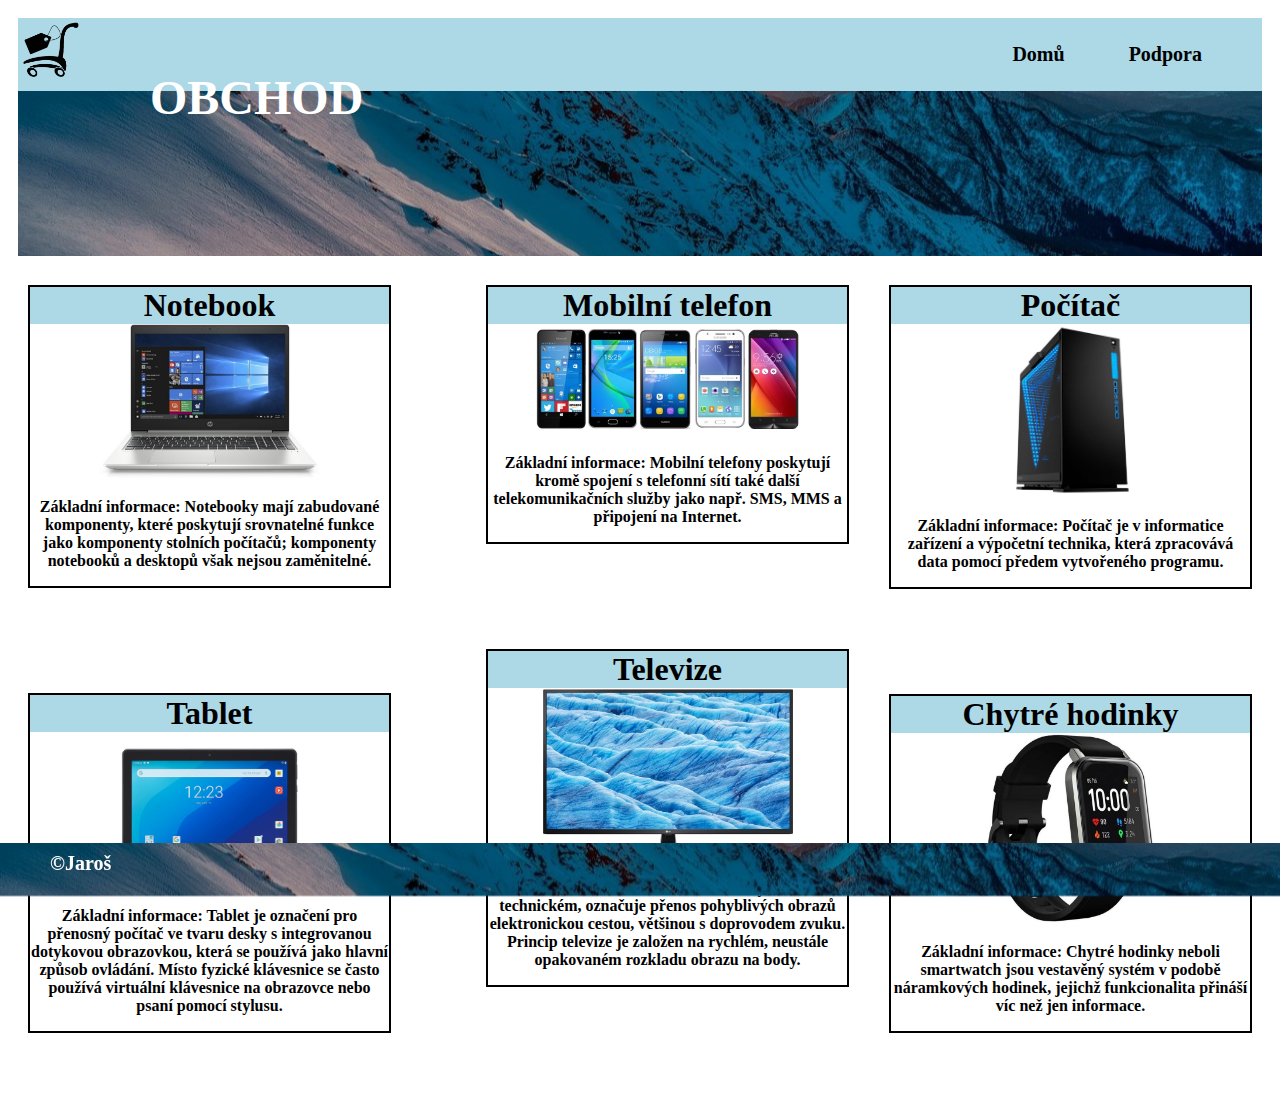
<file: index.html>
<!DOCTYPE html>
<html>
<head>
	<title>Obchod</title>
	<meta charset="utf-8">
	<link rel="stylesheet" href="css/mojestyly.css">
	<link rel="icon" href="obr/logo2.png" type="image/gif" sizes="16x16">
	<meta name="viewport" content="width=device-width, initial-scale=1.0">
	<style type="text/css">
		.wrapper
		{
			display: flex;
			flex-direction: row;
			flex-wrap: wrap;
			/*flex-flow: row wrap;*/
			font-weight: bold;
			text-align: center;
			
		}

		.wrapper > *
		{
			padding: 10px;
			flex-grow: 1;
			flex-basis: 90%;
			
		}


		@media only screen and (min-width: 800px)
		{
			.aside
			{
				flex-grow: 1;
				flex-shrink: 0;
				flex-basis: 0;
				display: flex;
				flex-wrap: wrap;
				align-items: stretch;
			}
		}

		@media only screen and (min-width: 800px)
		{
			.main
			{
				flex-grow: 1;
				flex-shrink: 0;
				flex-basis: 0;
				display: flex;
				flex-wrap: wrap;
				align-items: stretch;
			}
			
			aside:nth-child(3)
			{
				order: 1;
			}

			.main
			{
				order: 2;
			}

			aside:nth-child(4)
			{
				order: 3;
			}

			footer
			{
				order: 4;
			}
		}


	</style>
</head>
<body>
<div class="wrapper">
	<header class="header">
		<div class="logo">
			<img src="obr/logo2.png" alt="logo" style="width:65px">
		</div>
		
		<ul class="nav">
			<li><a href="index.html">Domů</a></li>
			<li><a href="podpora.html">Podpora</a></li>
			
		</ul>
		<div class= "banner">
			<img class="banner_image" src="obr/template.png" alt="banner">
		</div>
			<span class="nadpis" style="position:absolute; left:150px; bottom:775px">OBCHOD</span>
		
		
	</header>
	<article class="main">
		<div align="center" class="article">
            <h1>Mobilní telefon</h1>
             <a href="m.html"><img class="obrazek2" src="obr/mobil.jpg" alt="obrázek"></a>
            <p>Základní informace: Mobilní telefony poskytují kromě spojení s telefonní sítí také další telekomunikačních služby jako např. SMS, MMS a připojení na Internet. </p>
        </div>

		<div align="center" class="article">
            <h1>Televize</h1>
            <a href="tel.html"><img class="obrazek5" src="obr/televize.jpg" alt="obrázek"></a>
            <p>Základní informace: Televize, ve významu technickém, označuje přenos pohyblivých obrazů elektronickou cestou, většinou s doprovodem zvuku. Princip televize je založen na rychlém, neustále opakovaném rozkladu obrazu na body. </p>
        </div>
	</article>
	<aside class="aside">
		<div align="center" class="article">
            <h1>Notebook</h1>
            <a href="nbook.html"><img class="obrazek" src="obr/logo3.jpg" alt="obrázek"></a>
            
            <p>Základní informace: Notebooky mají zabudované komponenty, které poskytují srovnatelné funkce jako komponenty stolních počítačů; komponenty notebooků a desktopů však nejsou zaměnitelné. </p>
        </div>

		<div align="center" class="article">
            <h1>Tablet</h1>
            <a href="tab.html"><img class="obrazek4" src="obr/tablett.jpg" alt="obrázek"></a>
            <p>Základní informace: Tablet je označení pro přenosný počítač ve tvaru desky s integrovanou dotykovou obrazovkou, která se používá jako hlavní způsob ovládání. Místo fyzické klávesnice se často používá virtuální klávesnice na obrazovce nebo psaní pomocí stylusu. </p>
        </div>
	</aside>
	<aside class="aside"> 
		<div align="center" class="article">
            <h1>Počítač</h1>
            <a href="pocitac.html"><img class="obrazek3" src="obr/pc.jpeg" alt="obrázek"></a>
            <p>Základní informace: Počítač je v informatice zařízení a výpočetní technika, která zpracovává data pomocí předem vytvořeného programu. </p>
        </div>
		<div align="center" class="article">
            <h1>Chytré hodinky</h1>
            <a href="hod.html"><img class="obrazek6" src="obr/hodinky.jpg" alt="obrázek"></a>
            <p>Základní informace: Chytré hodinky neboli smartwatch jsou vestavěný systém v podobě náramkových hodinek, jejichž funkcionalita přináší víc než jen informace.</p>
        </div>
	</aside>
	<footer class="footer">
		<div class="footer">
			<img class="footer_image" src="obr/template2.png" alt="obrázek">
		</div>
			<span class="paticka-text" style="position:fixed; left:50px; bottom:25px;">&copyJaroš</span>
			<span class="paticka-text" style="position:fixed; left:1775px; bottom:25px;">1.3.2021</span>
	</footer>
</div>
</body>
</html>
</file>
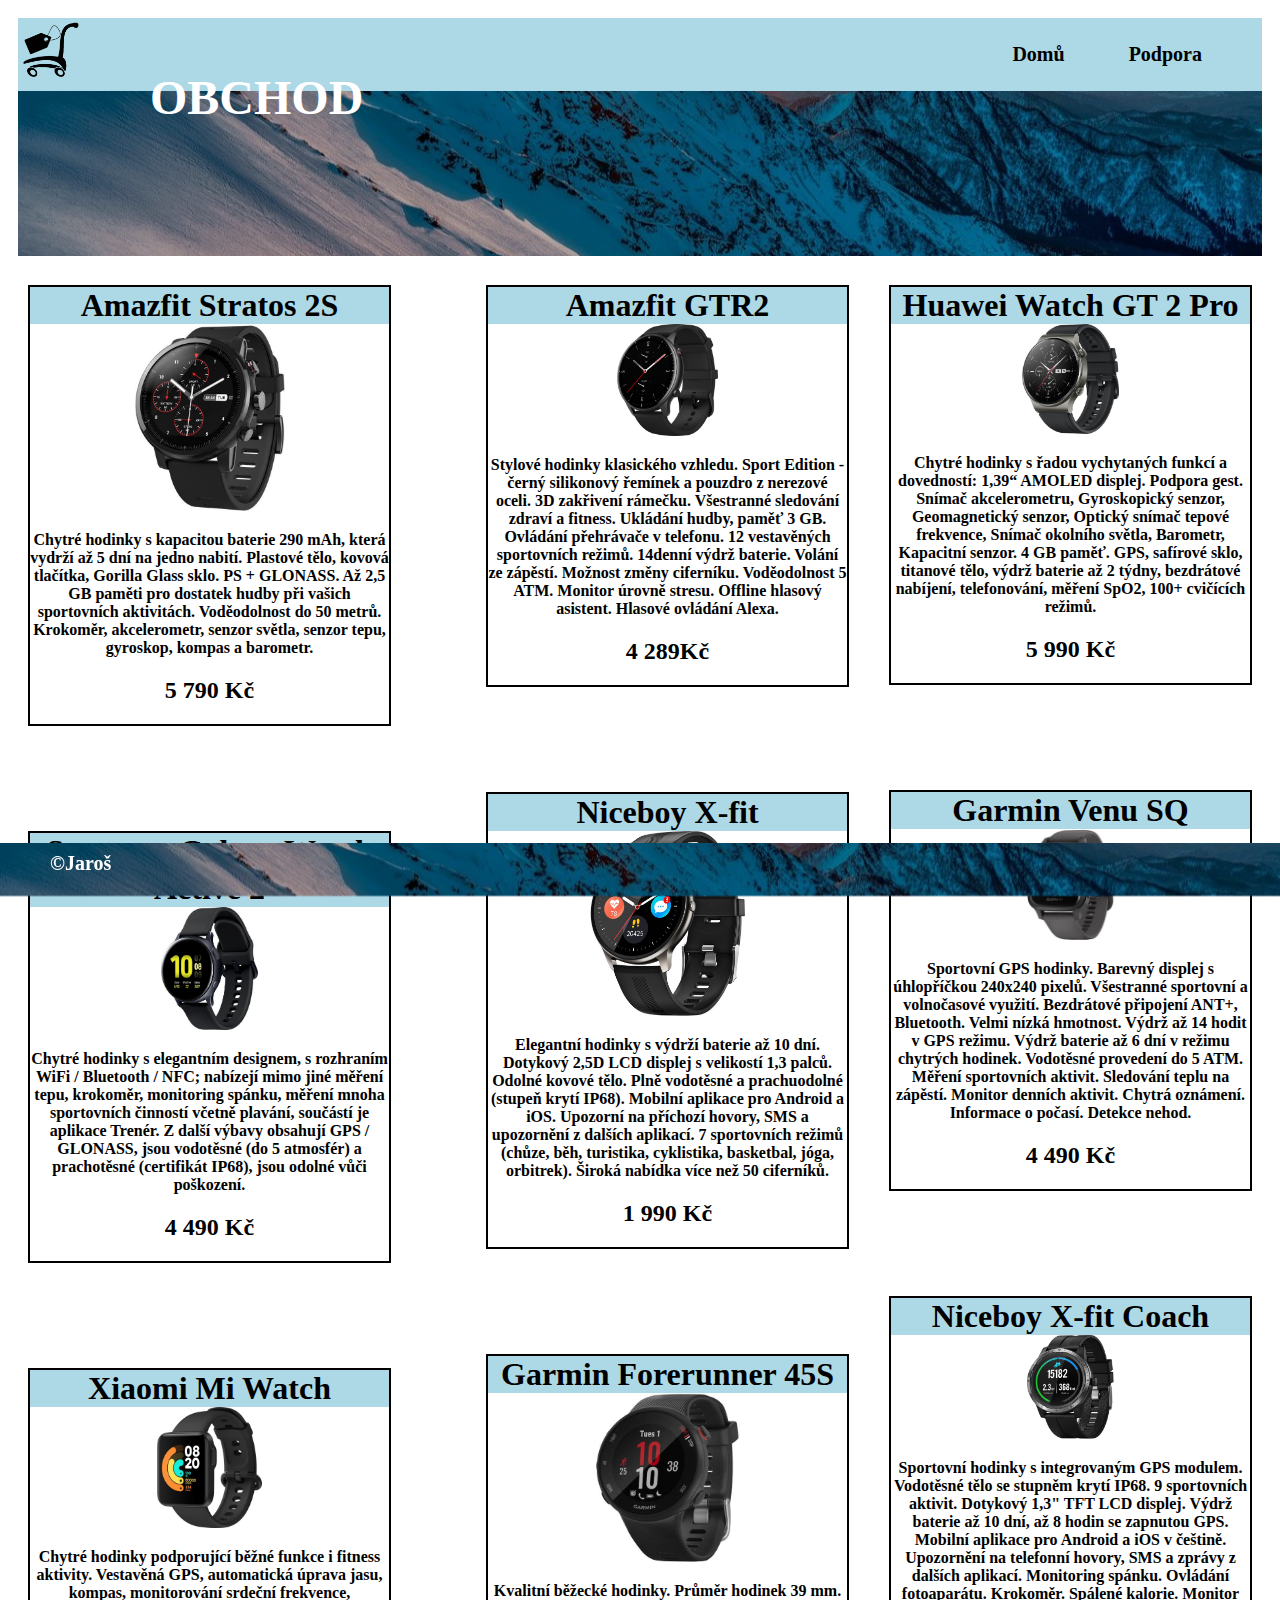
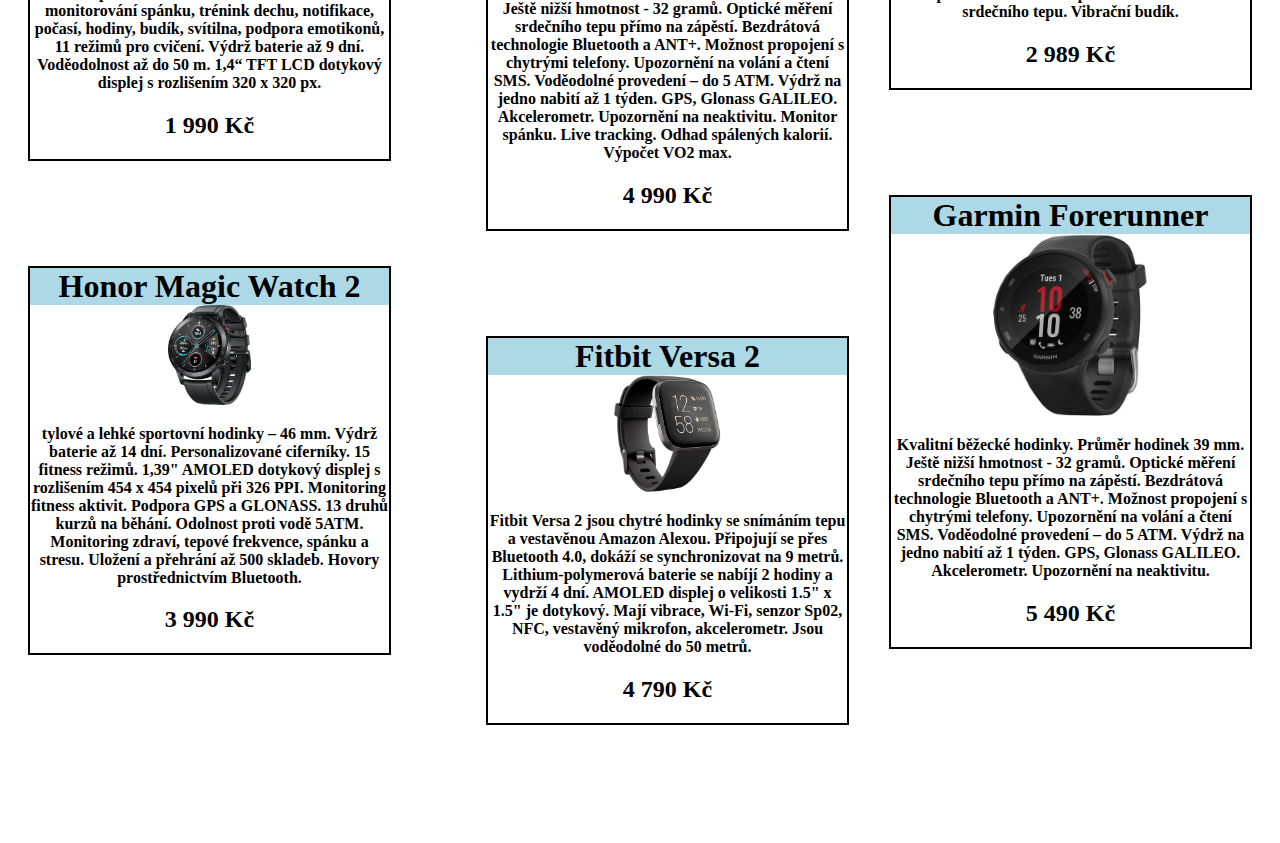
<file: hod.html>
<!DOCTYPE html>
<html>
<head>
	<title>Obchod</title>
	<meta charset="utf-8">
	<link rel="stylesheet" href="css/mojestyly.css">
	<link rel="icon" href="obr/logo2.png" type="image/gif" sizes="16x16">
	<meta name="viewport" content="width=device-width, initial-scale=1.0">
	<style type="text/css">
		.wrapper
		{
			display: flex;
			flex-direction: row;
			flex-wrap: wrap;
			/*flex-flow: row wrap;*/
			font-weight: bold;
			text-align: center;
			
		}

		.wrapper > *
		{
			padding: 10px;
			flex-grow: 1;
			flex-basis: 90%;
			
		}


		@media only screen and (min-width: 800px)
		{
			.aside
			{
				flex-grow: 1;
				flex-shrink: 0;
				flex-basis: 0;
				display: flex;
				flex-wrap: wrap;
				align-items: stretch;
			}
		}

		@media only screen and (min-width: 800px)
		{
			.main
			{
				flex-grow: 1;
				flex-shrink: 0;
				flex-basis: 0;
				display: flex;
				flex-wrap: wrap;
				align-items: stretch;
			}
			
			aside:nth-child(3)
			{
				order: 1;
			}

			.main
			{
				order: 2;
			}

			aside:nth-child(4)
			{
				order: 3;
			}

			footer
			{
				order: 4;
			}
		}


	</style>
</head>
<body>
<div class="wrapper">
	<header class="header">
		<div class="logo">
			<img src="obr/logo2.png" alt="logo" style="width:65px">
		</div>
		
		<ul class="nav">
			<li><a href="index.html">Domů</a></li>
			<li><a href="podpora.html">Podpora</a></li>
			
		</ul>
		<div class= "banner">
			<img class="banner_image" src="obr/template.png" alt="banner">
		</div>
			<span class="nadpis" style="position:absolute; left:150px; bottom:775px">OBCHOD</span>
		
		
	</header>
	<article class="main">
		<div align="center" class="article">
            <h1>Amazfit GTR2</h1>
            <img class="hod1" src="obr/hod1.jpg" alt="obrázek">
            <p> Stylové hodinky klasického vzhledu. Sport Edition - černý silikonový řemínek a pouzdro z nerezové oceli. 3D zakřivení rámečku. Všestranné sledování zdraví a fitness. Ukládání hudby, paměť 3 GB. Ovládání přehrávače v telefonu. 12 vestavěných sportovních režimů. 14denní výdrž baterie. Volání ze zápěstí. Možnost změny ciferníku. Voděodolnost 5 ATM. Monitor úrovně stresu. Offline hlasový asistent. Hlasové ovládání Alexa. </p>
            <h2>4 289Kč</h2>
		</div>	

		<div align="center" class="article">
            <h1>Niceboy X-fit</h1>
            <img class="hod2" src="obr/hod2.jpg" alt="obrázek">
            <p> Elegantní hodinky s výdrží baterie až 10 dní. Dotykový 2,5D LCD displej s velikostí 1,3 palců. Odolné kovové tělo. Plně vodotěsné a prachuodolné (stupeň krytí IP68). Mobilní aplikace pro Android a iOS. Upozorní na příchozí hovory, SMS a upozornění z dalších aplikací. 7 sportovních režimů (chůze, běh, turistika, cyklistika, basketbal, jóga, orbitrek). Široká nabídka více než 50 ciferníků.  </p>
            <h2>1 990 Kč</h2>
        </div>
        
        
        
        
        
        
         <div align="center" class="article">
            <h1>Garmin Forerunner 45S</h1>
            <img class="hod3" src="obr/hod3.jpg" alt="obrázek">
            <p>Kvalitní běžecké hodinky. Průměr hodinek 39 mm. Ještě nižší hmotnost - 32 gramů. Optické měření srdečního tepu přímo na zápěstí. Bezdrátová technologie Bluetooth a ANT+. Možnost propojení s chytrými telefony. Upozornění na volání a čtení SMS. Voděodolné provedení – do 5 ATM. Výdrž na jedno nabití až 1 týden. GPS, Glonass GALILEO. Akcelerometr. Upozornění na neaktivitu. Monitor spánku. Live tracking. Odhad spálených kalorií. Výpočet VO2 max.  </p>
            <h2>4 990 Kč</h2>
        </div>
        
        
        
        
        
         <div align="center" class="article">
            <h1>Fitbit Versa 2</h1>
            <img class="hod4" src="obr/hod4.jpg" alt="obrázek">
            <p> Fitbit Versa 2 jsou chytré hodinky se snímáním tepu a vestavěnou Amazon Alexou. Připojují se přes Bluetooth 4.0, dokáží se synchronizovat na 9 metrů. Lithium-polymerová baterie se nabíjí 2 hodiny a vydrží 4 dní. AMOLED displej o velikosti 1.5" x 1.5" je dotykový. Mají vibrace, Wi-Fi, senzor Sp02, NFC, vestavěný mikrofon, akcelerometr. Jsou voděodolné do 50 metrů. </p>
            <h2>4 790 Kč</h2>
        </div>
	</article>
	<aside class="aside">
		<div align="center" class="article">
            <h1>Amazfit Stratos 2S</h1>
            <img class="hod5" src="obr/hod5.jpg" alt="obrázek">
            <p> Chytré hodinky s kapacitou baterie 290 mAh, která vydrží až 5 dní na jedno nabití. Plastové tělo, kovová tlačítka, Gorilla Glass sklo. PS + GLONASS. Až 2,5 GB paměti pro dostatek hudby při vašich sportovních aktivitách. Voděodolnost do 50 metrů. Krokoměr, akcelerometr, senzor světla, senzor tepu, gyroskop, kompas a barometr.  </p>
            <h2>5 790 Kč</h2>
        </div>
        
        
        
        
        
        
         <div align="center" class="article">
            <h1>Samsung Galaxy Watch Active 2</h1>
            <img class="hod6" src="obr/hod6.jpg" alt="obrázek">
            <p>Chytré hodinky s elegantním designem, s rozhraním WiFi / Bluetooth / NFC; nabízejí mimo jiné měření tepu, krokoměr, monitoring spánku, měření mnoha sportovních činností včetně plavání, součástí je aplikace Trenér. Z další výbavy obsahují GPS / GLONASS, jsou vodotěsné (do 5 atmosfér) a prachotěsné (certifikát IP68), jsou odolné vůči poškození. </p>
            <h2>4 490 Kč</h2>
        </div>
        
        
        
        
        
         <div align="center" class="article">
            <h1>Xiaomi Mi Watch</h1>
            <img class="hod7" src="obr/hod7.jpg" alt="obrázek">
            <p>  Chytré hodinky podporující běžné funkce i fitness aktivity. Vestavěná GPS, automatická úprava jasu, kompas, monitorování srdeční frekvence, monitorování spánku, trénink dechu, notifikace, počasí, hodiny, budík, svítilna, podpora emotikonů, 11 režimů pro cvičení. Výdrž baterie až 9 dní. Voděodolnost až do 50 m. 1,4“ TFT LCD dotykový displej s rozlišením 320 x 320 px.  </p>
            <h2>1 990 Kč</h2>
        </div>
        
        
        
        
        
         <div align="center" class="article">
            <h1>Honor Magic Watch 2</h1>
            <img class="hod8" src="obr/hod8.jpg" alt="obrázek">
            <p> tylové a lehké sportovní hodinky – 46 mm. Výdrž baterie až 14 dní. Personalizované ciferníky. 15 fitness režimů. 1,39" AMOLED dotykový displej s rozlišením 454 x 454 pixelů při 326 PPI. Monitoring fitness aktivit. Podpora GPS a GLONASS. 13 druhů kurzů na běhání. Odolnost proti vodě 5ATM. Monitoring zdraví, tepové frekvence, spánku a stresu. Uložení a přehrání až 500 skladeb. Hovory prostřednictvím Bluetooth. </p>
            <h2>3 990 Kč</h2>
        </div>
	</aside>
	<aside class="aside"> 
		<div align="center" class="article">
            <h1>Huawei Watch GT 2 Pro</h1>
            <img class="hod9" src="obr/hod9.jpg" alt="obrázek">
            <p>  Chytré hodinky s řadou vychytaných funkcí a dovedností: 1,39“ AMOLED displej. Podpora gest. Snímač akcelerometru, Gyroskopický senzor, Geomagnetický senzor, Optický snímač tepové frekvence, Snímač okolního světla, Barometr, Kapacitní senzor. 4 GB paměť. GPS, safírové sklo, titanové tělo, výdrž baterie až 2 týdny, bezdrátové nabíjení, telefonování, měření SpO2, 100+ cvičících režimů. </p>
            <h2>5 990 Kč</h2>
        </div>
        
        
        
        
        
        
         <div align="center" class="article">
            <h1>Garmin Venu SQ</h1>
            <img class="hod10" src="obr/hod10.jpg" alt="obrázek">
            <p>Sportovní GPS hodinky. Barevný displej s úhlopříčkou 240x240 pixelů. Všestranné sportovní a volnočasové využití. Bezdrátové připojení ANT+, Bluetooth. Velmi nízká hmotnost. Výdrž až 14 hodit v GPS režimu. Výdrž baterie až 6 dní v režimu chytrých hodinek. Vodotěsné provedení do 5 ATM. Měření sportovních aktivit. Sledování teplu na zápěstí. Monitor denních aktivit. Chytrá oznámení. Informace o počasí. Detekce nehod. </p>
            <h2>4 490 Kč</h2>
        </div>
        
        
        
        
        
        
         <div align="center" class="article">
            <h1>Niceboy X-fit Coach</h1>
            <img class="hod11" src="obr/hod11.jpg" alt="obrázek">
            <p>Sportovní hodinky s integrovaným GPS modulem. Vodotěsné tělo se stupněm krytí IP68. 9 sportovních aktivit. Dotykový 1,3" TFT LCD displej. Výdrž baterie až 10 dní, až 8 hodin se zapnutou GPS. Mobilní aplikace pro Android a iOS v češtině. Upozornění na telefonní hovory, SMS a zprávy z dalších aplikací. Monitoring spánku. Ovládání fotoaparátu. Krokoměr. Spálené kalorie. Monitor srdečního tepu. Vibrační budík.</p>
            <h2>2 989 Kč</h2>
        </div>
        
        
        
        
        
        
         <div align="center" class="article">
            <h1>Garmin Forerunner</h1>
            <img class="hod12" src="obr/hod12.jpg" alt="obrázek">
            <p>Kvalitní běžecké hodinky. Průměr hodinek 39 mm. Ještě nižší hmotnost - 32 gramů. Optické měření srdečního tepu přímo na zápěstí. Bezdrátová technologie Bluetooth a ANT+. Možnost propojení s chytrými telefony. Upozornění na volání a čtení SMS. Voděodolné provedení – do 5 ATM. Výdrž na jedno nabití až 1 týden. GPS, Glonass GALILEO. Akcelerometr. Upozornění na neaktivitu. </p>
            <h2>5 490 Kč</h2>
        </div>
	</aside>
	<footer class="footer">
		<div class="footer">
			<img class="footer_image" src="obr/template2.png" alt="obrázek">
		</div>
			<span class="paticka-text" style="position:fixed; left:50px; bottom:25px;">&copyJaroš</span>
			<span class="paticka-text" style="position:fixed; left:1775px; bottom:25px;">1.3.2021</span>
	</footer>
</div>
</body>
</html>
</file>
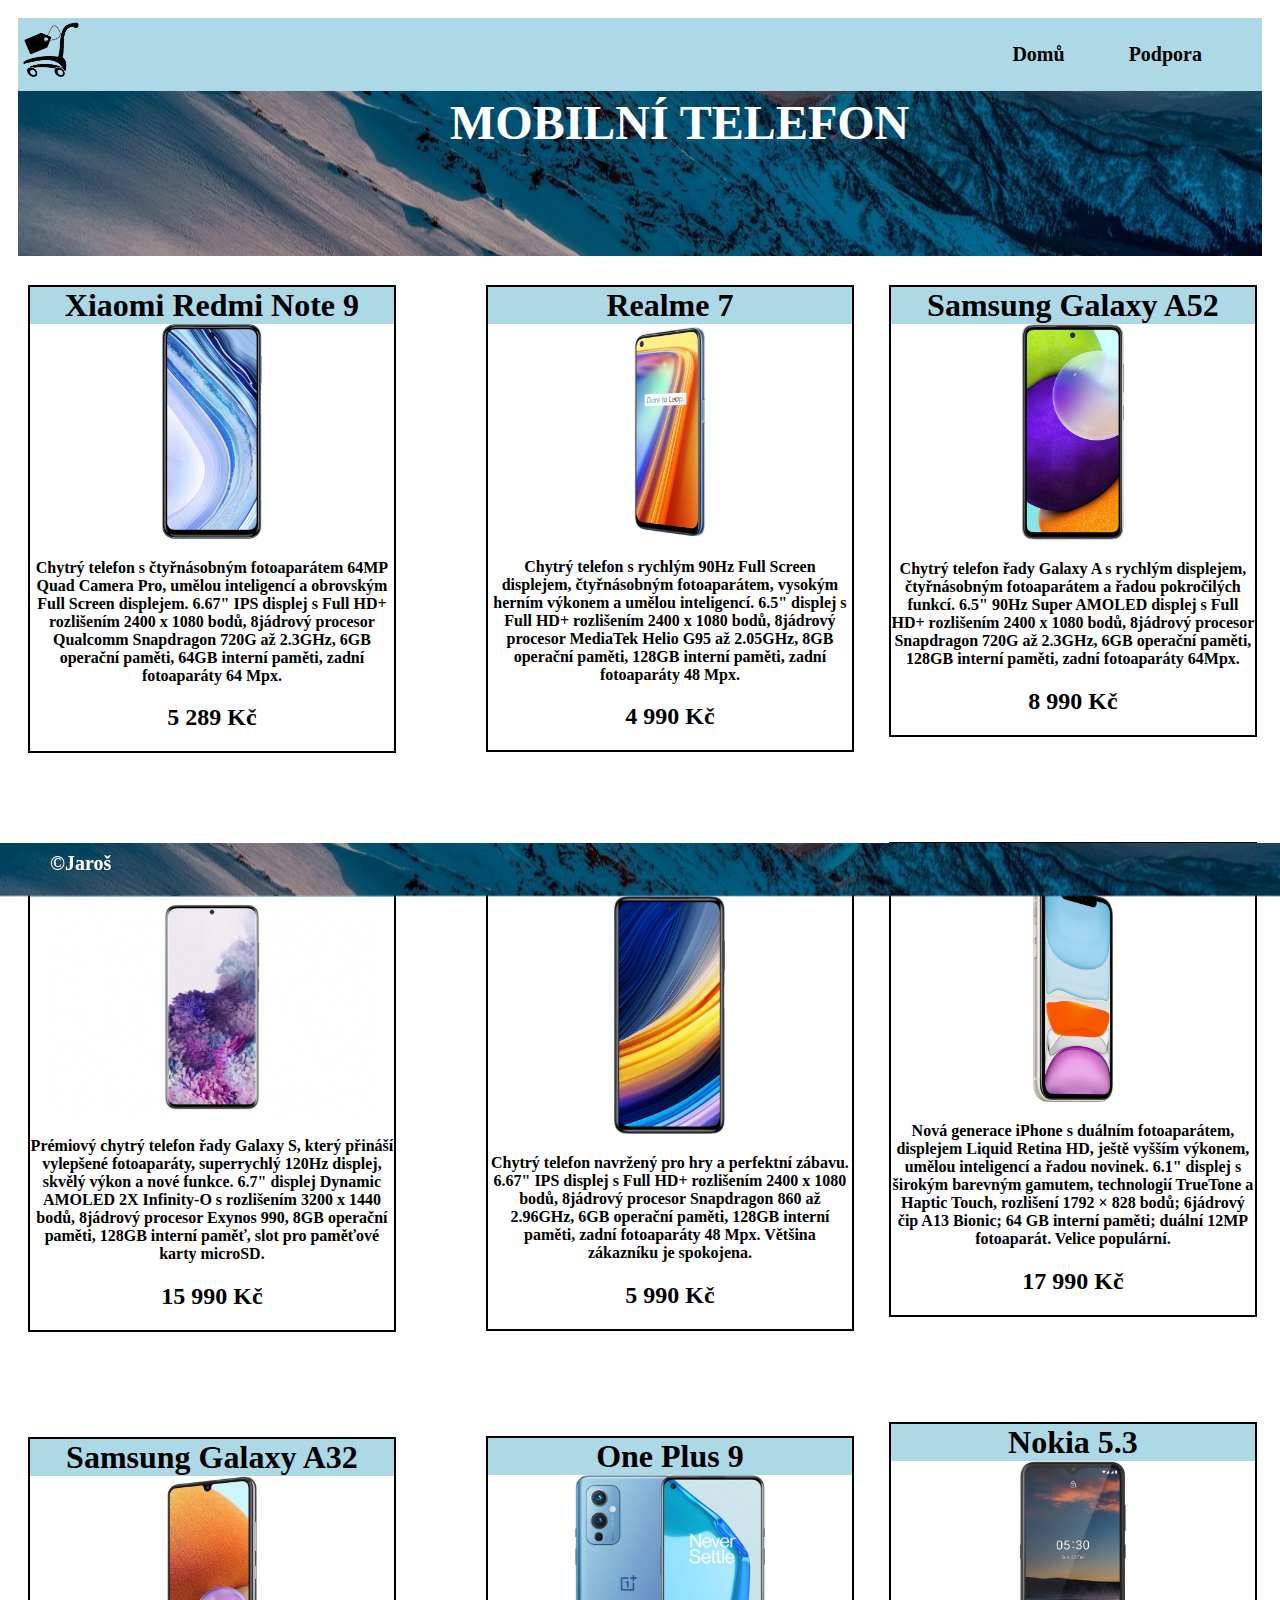
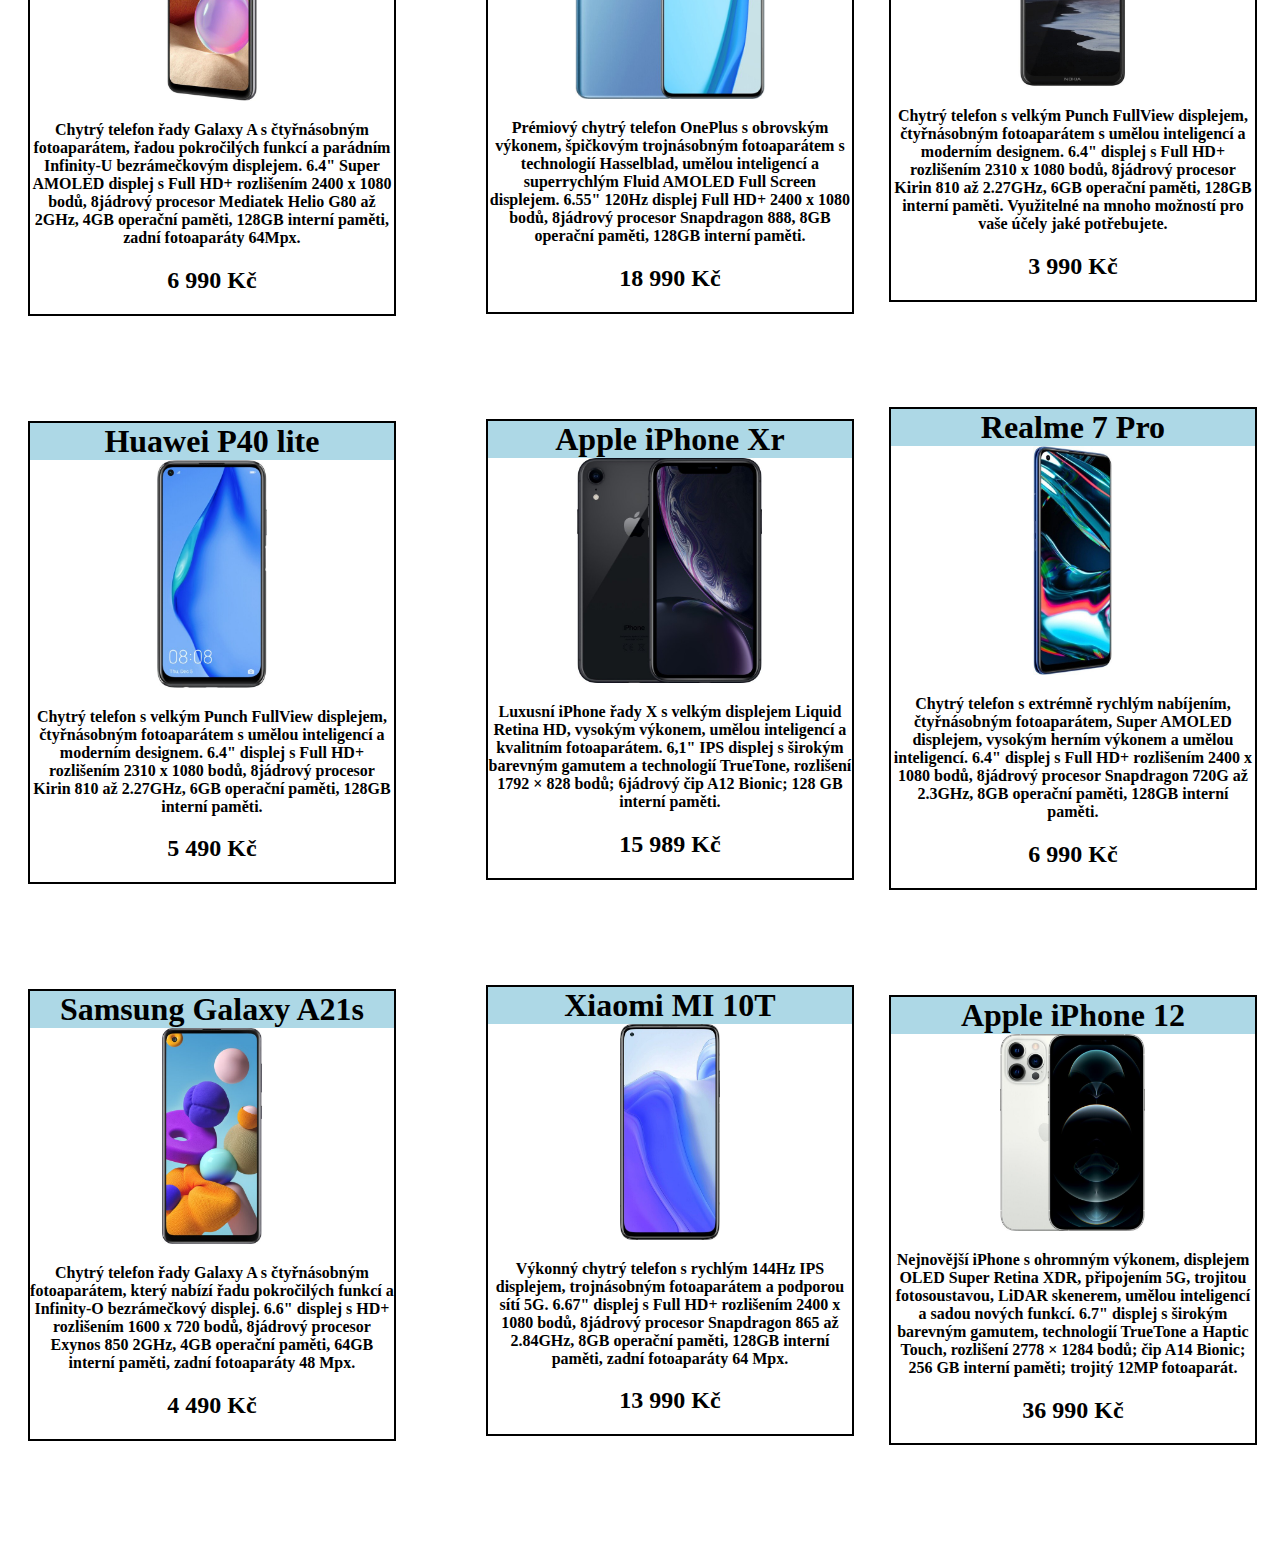
<file: m.html>
<!DOCTYPE html>
<html>
<head>
	<title>Mobilní telefon</title>
	<meta charset="utf-8">
	<link rel="stylesheet" href="css/mojestyly.css">
	<link rel="icon" href="obr/logo2.png" type="image/gif" sizes="16x16">
	<meta name="viewport" content="width=device-width, initial-scale=1.0">
	<style type="text/css">
		.wrapper
		{
			display: flex;
			flex-direction: row;
			flex-wrap: wrap;
			/*flex-flow: row wrap;*/
			font-weight: bold;
			text-align: center;
			
		}

		.wrapper > *
		{
			padding: 10px;
			flex-grow: 1;
			flex-basis: 100%;
			
		}

		

		@media only screen and (min-width: 600px)
		{
			.aside
			{
				flex-grow: 1;
				flex-shrink: 0;
				flex-basis: 0;
			}
		}

		@media only screen and (min-width: 800px)
		{
			.main
			{
				flex-grow: 1;
				flex-shrink: 0;
				flex-basis: 0;
			}
			
			aside:nth-child(3)
			{
				order: 1;
			}

			.main
			{
				order: 2;
			}

			aside:nth-child(4)
			{
				order: 3;
			}

			footer
			{
				order: 4;
			}
		}


	</style>
</head>
<body>
<div class="wrapper">
	<header class="header">
		<div class="logo">
			<img src="obr/logo2.png" alt="logo" style="width:65px">
		</div>
		
		<ul class="nav">
			<li><a href="index.html">Domů</a></li>
			<li><a href="podpora.html">Podpora</a></li>
		
		</ul>
		<div class= "banner">
			<img class="banner_image" src="obr/template.png" alt="banner">
		</div>
			<span class="nadpis" style="position:absolute; left:450px; bottom:750px">MOBILNÍ TELEFON</span>
		
		
	</header>
	<article class="main">
		<div align="center" class="article">
            <h1>Realme 7</h1>
            <img class="mobil2" src="obr/mob2.jpg" alt="obrázek">
            <p> Chytrý telefon s rychlým 90Hz Full Screen displejem, čtyřnásobným fotoaparátem, vysokým herním výkonem a umělou inteligencí. 6.5" displej s Full HD+ rozlišením 2400 x 1080 bodů, 8jádrový procesor MediaTek Helio G95 až 2.05GHz, 8GB operační paměti, 128GB interní paměti, zadní fotoaparáty 48 Mpx.  </p>
            <h2>4 990 Kč</h2>
        </div>

		<div align="center" class="article">
            <h1>POCO X3 Pro</h1>
            <img class="mobil5" src="obr/mob5.jpg" alt="obrázek">
            <p> Chytrý telefon navržený pro hry a perfektní zábavu. 6.67" IPS displej s Full HD+ rozlišením 2400 x 1080 bodů, 8jádrový procesor Snapdragon 860 až 2.96GHz, 6GB operační paměti, 128GB interní paměti, zadní fotoaparáty 48 Mpx. Většina zákazníku je spokojena.</p>
            <h2>5 990 Kč</h2>
        </div>
		<div align="center" class="article">
            <h1>One Plus 9</h1>
            <img class="mobil8" src="obr/mob8.jpg" alt="obrázek">
            <p>Prémiový chytrý telefon OnePlus s obrovským výkonem, špičkovým trojnásobným fotoaparátem s technologií Hasselblad, umělou inteligencí a superrychlým Fluid AMOLED Full Screen displejem. 6.55" 120Hz displej Full HD+ 2400 x 1080 bodů, 8jádrový procesor Snapdragon 888, 8GB operační paměti, 128GB interní paměti. </p>
            <h2>18 990 Kč</h2>
        </div>
		<div align="center" class="article">
            <h1>Apple iPhone Xr</h1>
            <img class="mobil11" src="obr/mob11.jpg" alt="obrázek">
            <p> Luxusní iPhone řady X s velkým displejem Liquid Retina HD, vysokým výkonem, umělou inteligencí a kvalitním fotoaparátem. 6,1" IPS displej s širokým barevným gamutem a technologií TrueTone, rozlišení 1792 × 828 bodů; 6jádrový čip A12 Bionic; 128 GB interní paměti.</p>
            <h2>15 989 Kč</h2>
        </div>
		<div align="center" class="article">
            <h1>Xiaomi MI 10T</h1>
            <img class="mobil14" src="obr/mob14.jpg" alt="obrázek">
            <p>Výkonný chytrý telefon s rychlým 144Hz IPS displejem, trojnásobným fotoaparátem a podporou sítí 5G. 6.67" displej s Full HD+ rozlišením 2400 x 1080 bodů, 8jádrový procesor Snapdragon 865 až 2.84GHz, 8GB operační paměti, 128GB interní paměti, zadní fotoaparáty 64 Mpx. </p>
            <h2>13 990 Kč</h2>
        </div>
	</article>
	<aside class="aside">
		<div align="center" class="article">
            <h1>Xiaomi Redmi Note 9</h1>
            <img class="mobil" src="obr/mob.jpg" alt="obrázek">
            <p> Chytrý telefon s čtyřnásobným fotoaparátem 64MP Quad Camera Pro, umělou inteligencí a obrovským Full Screen displejem. 6.67" IPS displej s Full HD+ rozlišením 2400 x 1080 bodů, 8jádrový procesor Qualcomm Snapdragon 720G až 2.3GHz, 6GB operační paměti, 64GB interní paměti, zadní fotoaparáty 64 Mpx. </p>
            <h2>5 289 Kč</h2>
		</div>

		<div align="center" class="article">
            <h1>Samsung Galaxy S20+</h1>
            <img class="mobil4" src="obr/mob4.jpg" alt="obrázek">
            <p>  Prémiový chytrý telefon řady Galaxy S, který přináší vylepšené fotoaparáty, superrychlý 120Hz displej, skvělý výkon a nové funkce. 6.7" displej Dynamic AMOLED 2X Infinity-O s rozlišením 3200 x 1440 bodů, 8jádrový procesor Exynos 990, 8GB operační paměti, 128GB interní paměť, slot pro paměťové karty microSD. </p>
            <h2>15 990 Kč</h2>
        </div>
		<div align="center" class="article">
            <h1>Samsung Galaxy A32</h1>
            <img class="mobil7" src="obr/mob7.jpg" alt="obrázek">
            <p> Chytrý telefon řady Galaxy A s čtyřnásobným fotoaparátem, řadou pokročilých funkcí a parádním Infinity-U bezrámečkovým displejem. 6.4" Super AMOLED displej s Full HD+ rozlišením 2400 x 1080 bodů, 8jádrový procesor Mediatek Helio G80 až 2GHz, 4GB operační paměti, 128GB interní paměti, zadní fotoaparáty 64Mpx.  </p>
            <h2>6 990 Kč</h2>
        </div>
		<div align="center" class="article">
            <h1>Huawei P40 lite</h1>
            <img class="mobil10" src="obr/mob10.jpg" alt="obrázek">
            <p> Chytrý telefon s velkým Punch FullView displejem, čtyřnásobným fotoaparátem s umělou inteligencí a moderním designem. 6.4" displej s Full HD+ rozlišením 2310 x 1080 bodů, 8jádrový procesor Kirin 810 až 2.27GHz, 6GB operační paměti, 128GB interní paměti. </p>
            <h2>5 490 Kč</h2>
        </div>
		<div align="center" class="article">
            <h1>Samsung Galaxy A21s</h1>
            <img class="mobil13" src="obr/mob13.jpg" alt="obrázek">
            <p>Chytrý telefon řady Galaxy A s čtyřnásobným fotoaparátem, který nabízí řadu pokročilých funkcí a Infinity-O bezrámečkový displej. 6.6" displej s HD+ rozlišením 1600 x 720 bodů, 8jádrový procesor Exynos 850 2GHz, 4GB operační paměti, 64GB interní paměti, zadní fotoaparáty 48 Mpx. </p>
            <h2>4 490 Kč</h2>
        </div>
	</aside>
	<aside class="aside"> 
		<div align="center" class="article">
            <h1>Samsung Galaxy A52</h1>
            <img class="mobil3" src="obr/mob3.jpg" alt="obrázek">
            <p> Chytrý telefon řady Galaxy A s rychlým displejem, čtyřnásobným fotoaparátem a řadou pokročilých funkcí. 6.5" 90Hz Super AMOLED displej s Full HD+ rozlišením 2400 x 1080 bodů, 8jádrový procesor Snapdragon 720G až 2.3GHz, 6GB operační paměti, 128GB interní paměti, zadní fotoaparáty 64Mpx. </p>
            <h2>8 990 Kč</h2>
        </div>
		<div align="center" class="article">
            <h1>Apple iPhone 11</h1>
            <img class="mobil6" src="obr/mob6.jpg" alt="obrázek">
            <p> Nová generace iPhone s duálním fotoaparátem, displejem Liquid Retina HD, ještě vyšším výkonem, umělou inteligencí a řadou novinek. 6.1" displej s širokým barevným gamutem, technologií TrueTone a Haptic Touch, rozlišení 1792 × 828 bodů; 6jádrový čip A13 Bionic; 64 GB interní paměti; duální 12MP fotoaparát. Velice populární. </p>
            <h2>17 990 Kč</h2>
        </div>
		<div align="center" class="article">
            <h1>Nokia 5.3</h1>
            <img class="mobil9" src="obr/mob9.jpg" alt="obrázek">
            <p> Chytrý telefon s velkým Punch FullView displejem, čtyřnásobným fotoaparátem s umělou inteligencí a moderním designem. 6.4" displej s Full HD+ rozlišením 2310 x 1080 bodů, 8jádrový procesor Kirin 810 až 2.27GHz, 6GB operační paměti, 128GB interní paměti. Využitelné na mnoho možností pro vaše účely jaké potřebujete. </p>
            <h2>3 990 Kč</h2>
        </div>
		<div align="center" class="article">
            <h1>Realme 7 Pro</h1>
            <img class="mobil12" src="obr/mob12.jpg" alt="obrázek">
            <p>Chytrý telefon s extrémně rychlým nabíjením, čtyřnásobným fotoaparátem, Super AMOLED displejem, vysokým herním výkonem a umělou inteligencí. 6.4" displej s Full HD+ rozlišením 2400 x 1080 bodů, 8jádrový procesor Snapdragon 720G až 2.3GHz, 8GB operační paměti, 128GB interní paměti. </p>
            <h2>6 990 Kč</h2>
        </div>
		<div align="center" class="article">
            <h1>Apple iPhone 12</h1>
            <img class="mobil15" src="obr/mob15.jpg" alt="obrázek">
            <p> Nejnovější iPhone s ohromným výkonem, displejem OLED Super Retina XDR, připojením 5G, trojitou fotosoustavou, LiDAR skenerem, umělou inteligencí a sadou nových funkcí. 6.7" displej s širokým barevným gamutem, technologií TrueTone a Haptic Touch, rozlišení 2778 × 1284 bodů; čip A14 Bionic; 256 GB interní paměti; trojitý 12MP fotoaparát. </p>
            <h2>36 990 Kč</h2>
        </div>
	</aside>
	<footer class="footer">
		<div class="footer">
			<img class="footer_image" src="obr/template2.png" alt="obrázek">
		</div>
			<span class="paticka-text" style="position:fixed; left:50px; bottom:25px;">&copyJaroš</span>
			<span class="paticka-text" style="position:fixed; left:1775px; bottom:25px;">1.3.2021</span>
	</footer>
</div>
</body>
</html>
</file>
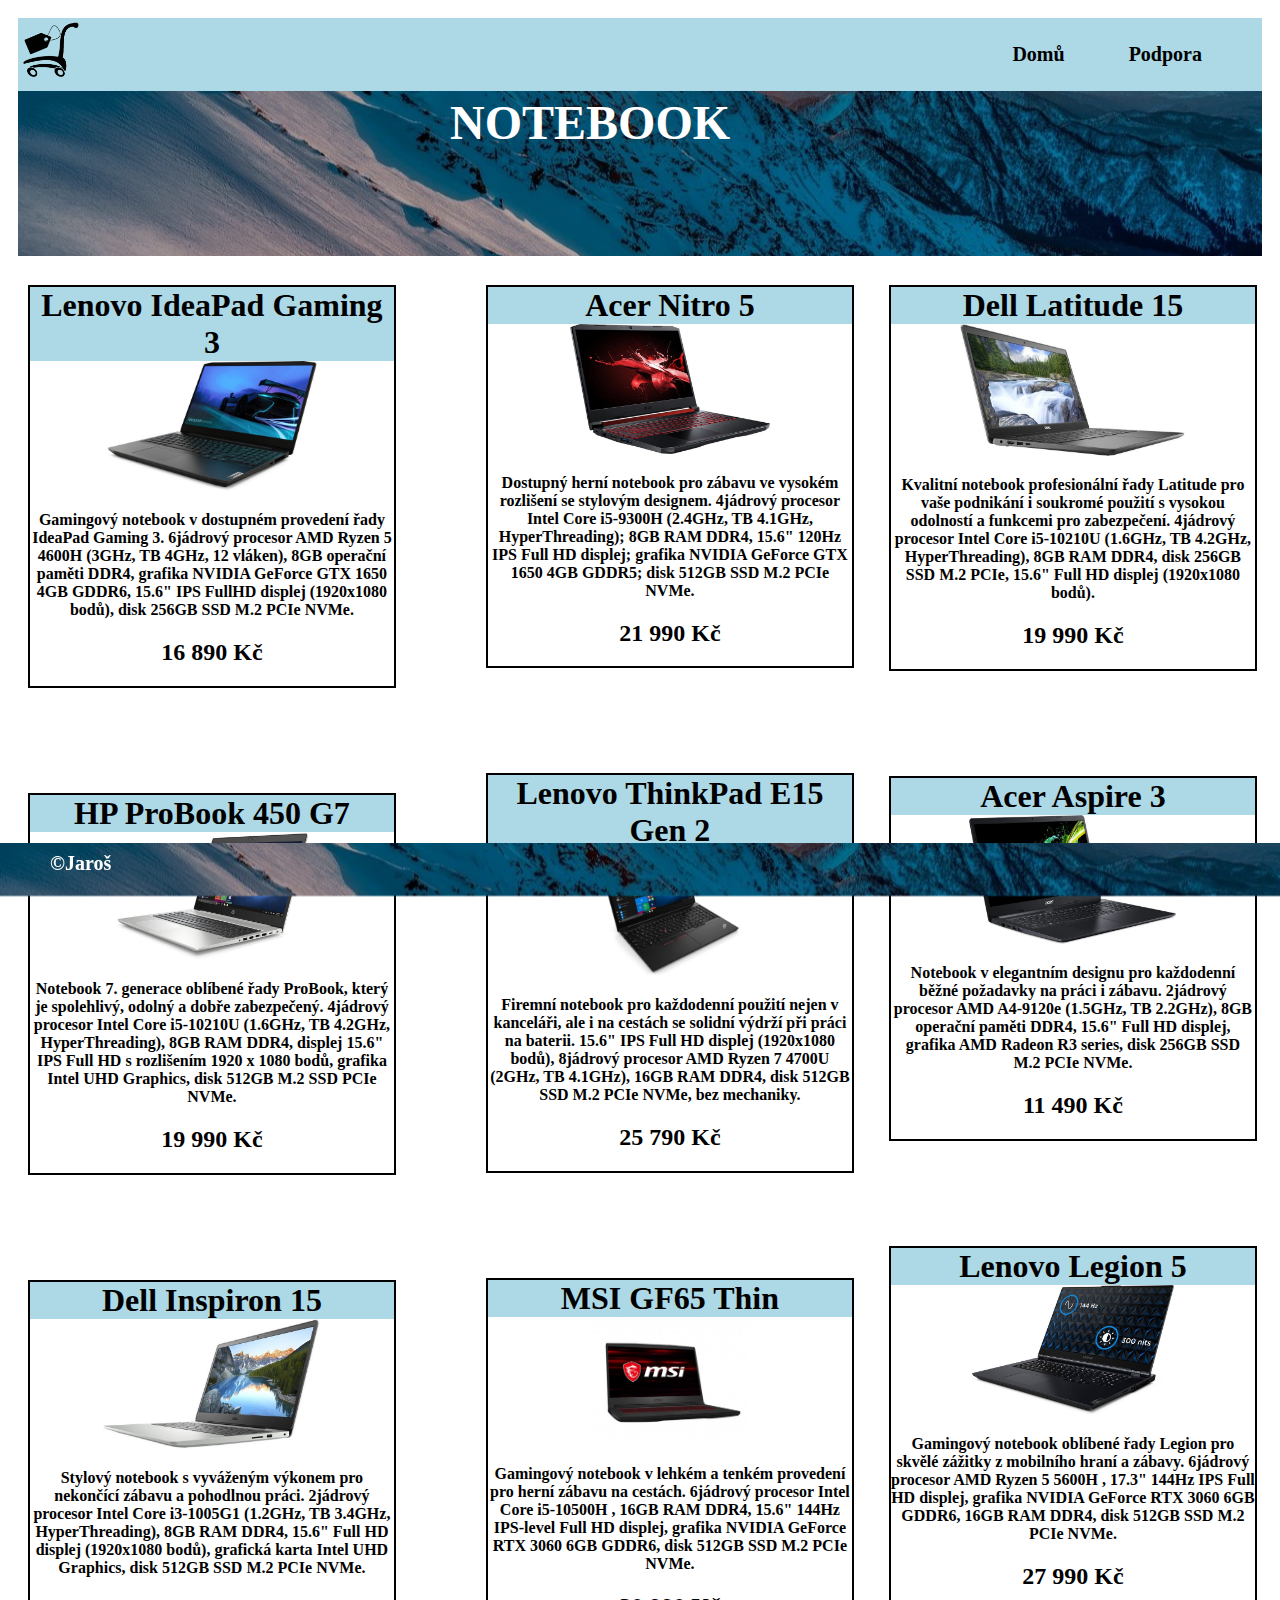
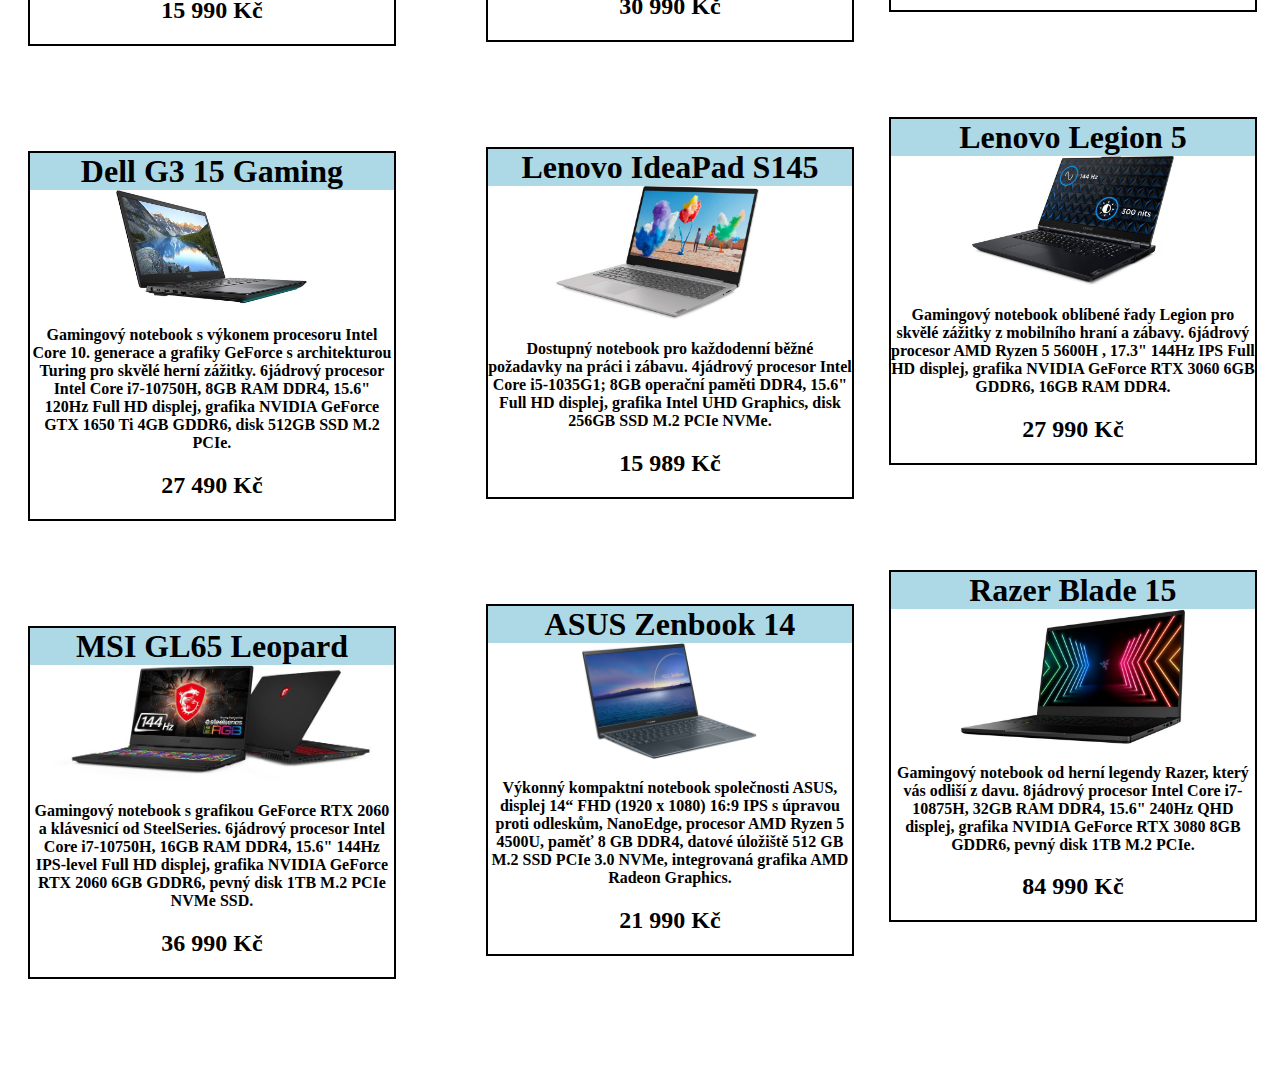
<file: nbook.html>
<!DOCTYPE html>
<html>
<head>
	<title></title>
	<meta charset="utf-8">
	<link rel="stylesheet" href="css/mojestyly.css">
	<link rel="icon" href="obr/logo2.png" type="image/gif" sizes="16x16">
	<meta name="viewport" content="width=device-width, initial-scale=1.0">
	<style type="text/css">
		.wrapper
		{
			display: flex;
			flex-direction: row;
			flex-wrap: wrap;
			/*flex-flow: row wrap;*/
			font-weight: bold;
			text-align: center;
			
		}

		.wrapper > *
		{
			padding: 10px;
			flex-grow: 1;
			flex-basis: 100%;
			/*flex: 1 100%; */
		}

		

		@media only screen and (min-width: 600px)
		{
			.aside
			{
				flex-grow: 1;
				flex-shrink: 0;
				flex-basis: 0;
			}
		}

		@media only screen and (min-width: 800px)
		{
			.main
			{
				flex-grow: 1;
				flex-shrink: 0;
				flex-basis: 0;
			}
			
			aside:nth-child(3)
			{
				order: 1;
			}

			.main
			{
				order: 2;
			}

			aside:nth-child(4)
			{
				order: 3;
			}

			footer
			{
				order: 4;
			}
		}


	</style>
</head>
<body>
<div class="wrapper">
	<header class="header">
		<div class="logo">
			<img src="obr/logo2.png" alt="logo" style="width:65px">
		</div>
		
		<ul class="nav">
			<li><a href="index.html">Domů</a></li>
			<li><a href="podpora.html">Podpora</a></li>
			
		</ul>
		<div class= "banner">
			<img class="banner_image" src="obr/template.png" alt="banner">
		</div>
			<span class="nadpis" style="position:absolute; left:450px; bottom:750px">NOTEBOOK</span>
		
		
	</header>
	<article class="main">
		<div align="center" class="article">
            <h1>Acer Nitro 5</h1>
            <img class="obrazek9" src="obr/nbok2.jpg" alt="obrázek">
            <p> Dostupný herní notebook pro zábavu ve vysokém rozlišení se stylovým designem. 4jádrový procesor Intel Core i5-9300H (2.4GHz, TB 4.1GHz, HyperThreading); 8GB RAM DDR4, 15.6" 120Hz IPS Full HD displej; grafika NVIDIA GeForce GTX 1650 4GB GDDR5; disk 512GB SSD M.2 PCIe NVMe.  </p>
            <h2>21 990 Kč</h2>
        </div>

		<div align="center" class="article">
            <h1>Lenovo ThinkPad E15 Gen 2</h1>
            <img class="obrazek12" src="obr/nbok5.jpg" alt="obrázek">
            <p> Firemní notebook pro každodenní použití nejen v kanceláři, ale i na cestách se solidní výdrží při práci na baterii. 15.6" IPS Full HD displej (1920x1080 bodů), 8jádrový procesor AMD Ryzen 7 4700U (2GHz, TB 4.1GHz), 16GB RAM DDR4, disk 512GB SSD M.2 PCIe NVMe, bez mechaniky.  </p>
            <h2>25 790 Kč</h2>
        </div>
		<div align="center" class="article">
            <h1>MSI GF65 Thin</h1>
            <img class="obrazek15" src="obr/nbok8.jpg" alt="obrázek">
            <p> Gamingový notebook v lehkém a tenkém provedení pro herní zábavu na cestách. 6jádrový procesor Intel Core i5-10500H , 16GB RAM DDR4, 15.6" 144Hz IPS-level Full HD displej, grafika NVIDIA GeForce RTX 3060 6GB GDDR6, disk 512GB SSD M.2 PCIe NVMe. </p>
            <h2>30 990 Kč</h2>
        </div>
		<div align="center" class="article">
            <h1>Lenovo IdeaPad S145</h1>
            <img class="obrazek18" src="obr/nbok11.jpg" alt="obrázek">
            <p>Dostupný notebook pro každodenní běžné požadavky na práci i zábavu. 4jádrový procesor Intel Core i5-1035G1; 8GB operační paměti DDR4, 15.6" Full HD displej, grafika Intel UHD Graphics, disk 256GB SSD M.2 PCIe NVMe. </p>
            <h2>15 989 Kč</h2>
        </div>
		<div align="center" class="article">
            <h1>ASUS Zenbook 14</h1>
            <img class="obrazek21" src="obr/nbok14.jpg" alt="obrázek">
            <p> Výkonný kompaktní notebook společnosti ASUS, displej 14“ FHD (1920 x 1080) 16:9 IPS s úpravou proti odleskům, NanoEdge, procesor AMD Ryzen 5 4500U, paměť 8 GB DDR4, datové úložiště 512 GB M.2 SSD PCIe 3.0 NVMe, integrovaná grafika AMD Radeon Graphics. </p>
            <h2>21 990 Kč</h2>
        </div>
	</article>
	<aside class="aside">
		<div align="center" class="article">
            <h1>Lenovo IdeaPad Gaming 3</h1>
            <img class="obrazek8" src="obr/nbok1.jpg" alt="obrázek">
            <p> Gamingový notebook v dostupném provedení řady IdeaPad Gaming 3. 6jádrový procesor AMD Ryzen 5 4600H (3GHz, TB 4GHz, 12 vláken), 8GB operační paměti DDR4, grafika NVIDIA GeForce GTX 1650 4GB GDDR6, 15.6" IPS FullHD displej (1920x1080 bodů), disk 256GB SSD M.2 PCIe NVMe.  </p>
            <h2>16 890 Kč</h2>
		</div>

		<div align="center" class="article">
            <h1>HP ProBook 450 G7</h1>
            <img class="obrazek11" src="obr/nbok4.jpg" alt="obrázek">
            <p> Notebook 7. generace oblíbené řady ProBook, který je spolehlivý, odolný a dobře zabezpečený. 4jádrový procesor Intel Core i5-10210U (1.6GHz, TB 4.2GHz, HyperThreading), 8GB RAM DDR4, displej 15.6" IPS Full HD s rozlišením 1920 x 1080 bodů, grafika Intel UHD Graphics, disk 512GB M.2 SSD PCIe NVMe.  </p>
            <h2>19 990 Kč</h2>
        </div>
		<div align="center" class="article">
            <h1>Dell Inspiron 15</h1>
            <img class="obrazek14" src="obr/nbok7.jpg" alt="obrázek">
            <p> Stylový notebook s vyváženým výkonem pro nekončící zábavu a pohodlnou práci. 2jádrový procesor Intel Core i3-1005G1 (1.2GHz, TB 3.4GHz, HyperThreading), 8GB RAM DDR4, 15.6" Full HD displej (1920x1080 bodů), grafická karta Intel UHD Graphics, disk 512GB SSD M.2 PCIe NVMe.   </p>
            <h2>15 990 Kč</h2>
        </div>
		<div align="center" class="article">
            <h1>Dell G3 15 Gaming</h1>
            <img class="obrazek17" src="obr/nbok10.jpg" alt="obrázek">
            <p> Gamingový notebook s výkonem procesoru Intel Core 10. generace a grafiky GeForce s architekturou Turing pro skvělé herní zážitky. 6jádrový procesor Intel Core i7-10750H, 8GB RAM DDR4, 15.6" 120Hz Full HD displej, grafika NVIDIA GeForce GTX 1650 Ti 4GB GDDR6, disk 512GB SSD M.2 PCIe. </p>
            <h2>27 490 Kč</h2>
        </div>
		<div align="center" class="article">
            <h1>MSI GL65 Leopard</h1>
            <img class="obrazek20" src="obr/nbok13.jpg" alt="obrázek">
            <p>Gamingový notebook s grafikou GeForce RTX 2060 a klávesnicí od SteelSeries. 6jádrový procesor Intel Core i7-10750H, 16GB RAM DDR4, 15.6" 144Hz IPS-level Full HD displej, grafika NVIDIA GeForce RTX 2060 6GB GDDR6, pevný disk 1TB M.2 PCIe NVMe SSD. </p>
            <h2>36 990 Kč</h2>
        </div>
	</aside>
	<aside class="aside"> 
		<div align="center" class="article">
            <h1>Dell Latitude 15</h1>
            <img class="obrazek10" src="obr/nbok3.jpg" alt="obrázek">
            <p>Kvalitní notebook profesionální řady Latitude pro vaše podnikání i soukromé použití s vysokou odolností a funkcemi pro zabezpečení. 4jádrový procesor Intel Core i5-10210U (1.6GHz, TB 4.2GHz, HyperThreading), 8GB RAM DDR4, disk 256GB SSD M.2 PCIe, 15.6" Full HD displej (1920x1080 bodů). </p>
            <h2>19 990 Kč</h2>
        </div>
		<div align="center" class="article">
            <h1>Acer Aspire 3</h1>
            <img class="obrazek13" src="obr/nbok6.jpg" alt="obrázek">
            <p> Notebook v elegantním designu pro každodenní běžné požadavky na práci i zábavu. 2jádrový procesor AMD A4-9120e (1.5GHz, TB 2.2GHz), 8GB operační paměti DDR4, 15.6" Full HD displej, grafika AMD Radeon R3 series, disk 256GB SSD M.2 PCIe NVMe.  </p>
            <h2>11 490 Kč</h2>
        </div>
		<div align="center" class="article">
            <h1>Lenovo Legion 5</h1>
            <img class="obrazek16" src="obr/nbok9.jpg" alt="obrázek">
            <p> Gamingový notebook oblíbené řady Legion pro skvělé zážitky z mobilního hraní a zábavy. 6jádrový procesor AMD Ryzen 5 5600H , 17.3" 144Hz IPS Full HD displej, grafika NVIDIA GeForce RTX 3060 6GB GDDR6, 16GB RAM DDR4, disk 512GB SSD M.2 PCIe NVMe. </p>
            <h2>27 990 Kč</h2>
        </div>
		<div align="center" class="article">
            <h1>Lenovo Legion 5</h1>
            <img class="obrazek16" src="obr/nbok9.jpg" alt="obrázek">
            <p> Gamingový notebook oblíbené řady Legion pro skvělé zážitky z mobilního hraní a zábavy. 6jádrový procesor AMD Ryzen 5 5600H , 17.3" 144Hz IPS Full HD displej, grafika NVIDIA GeForce RTX 3060 6GB GDDR6, 16GB RAM DDR4. </p>
            <h2>27 990 Kč</h2>
        </div>
		<div align="center" class="article">
            <h1>Razer Blade 15</h1>
            <img class="obrazek22" src="obr/nbok15.jpg" alt="obrázek">
            <p> Gamingový notebook od herní legendy Razer, který vás odliší z davu. 8jádrový procesor Intel Core i7-10875H, 32GB RAM DDR4, 15.6" 240Hz QHD displej, grafika NVIDIA GeForce RTX 3080 8GB GDDR6, pevný disk 1TB M.2 PCIe. </p>
            <h2>84 990 Kč</h2>
        </div>
	</aside>
	<footer class="footer">
		<div class="footer">
			<img class="footer_image" src="obr/template2.png" alt="obrázek">
		</div>
			<span class="paticka-text" style="position:fixed; left:50px; bottom:25px;">&copyJaroš</span>
			<span class="paticka-text" style="position:fixed; left:1775px; bottom:25px;">1.3.2021</span>
	</footer>
</div>
</body>
</html>
</file>
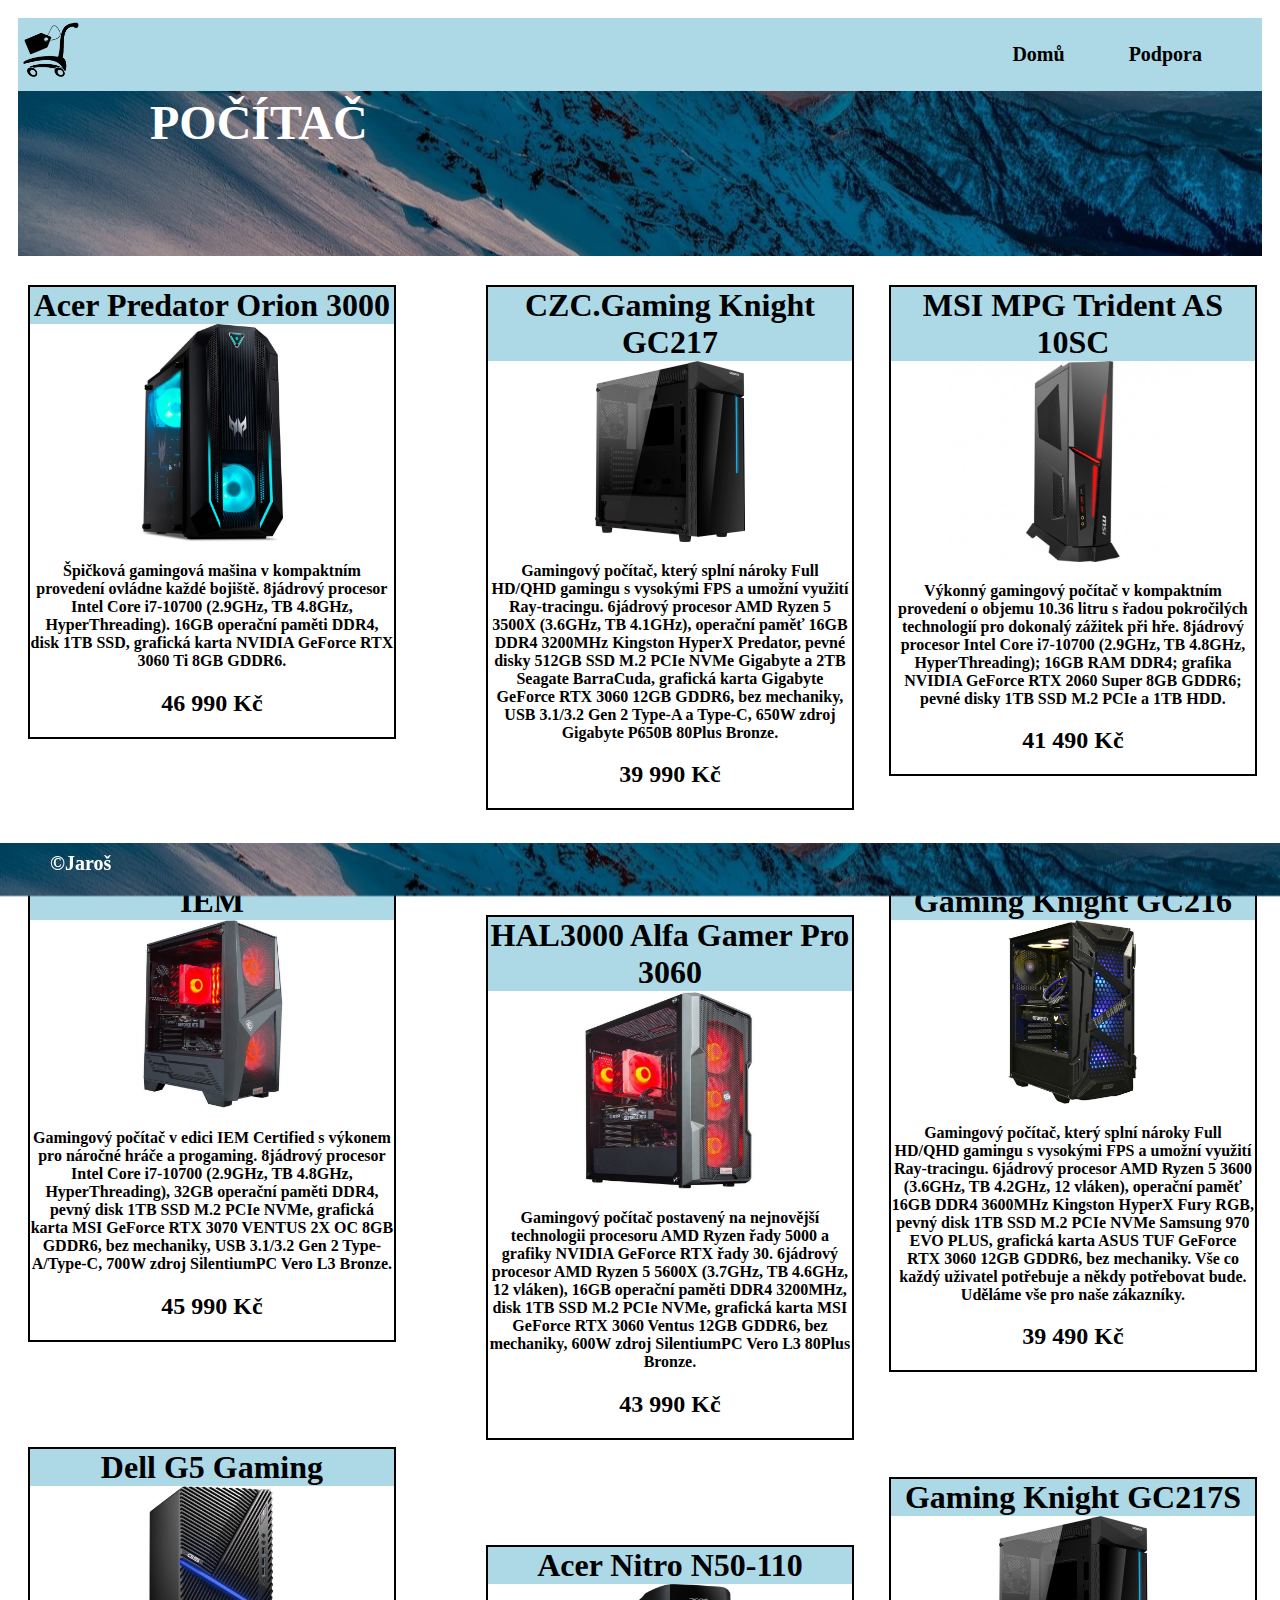
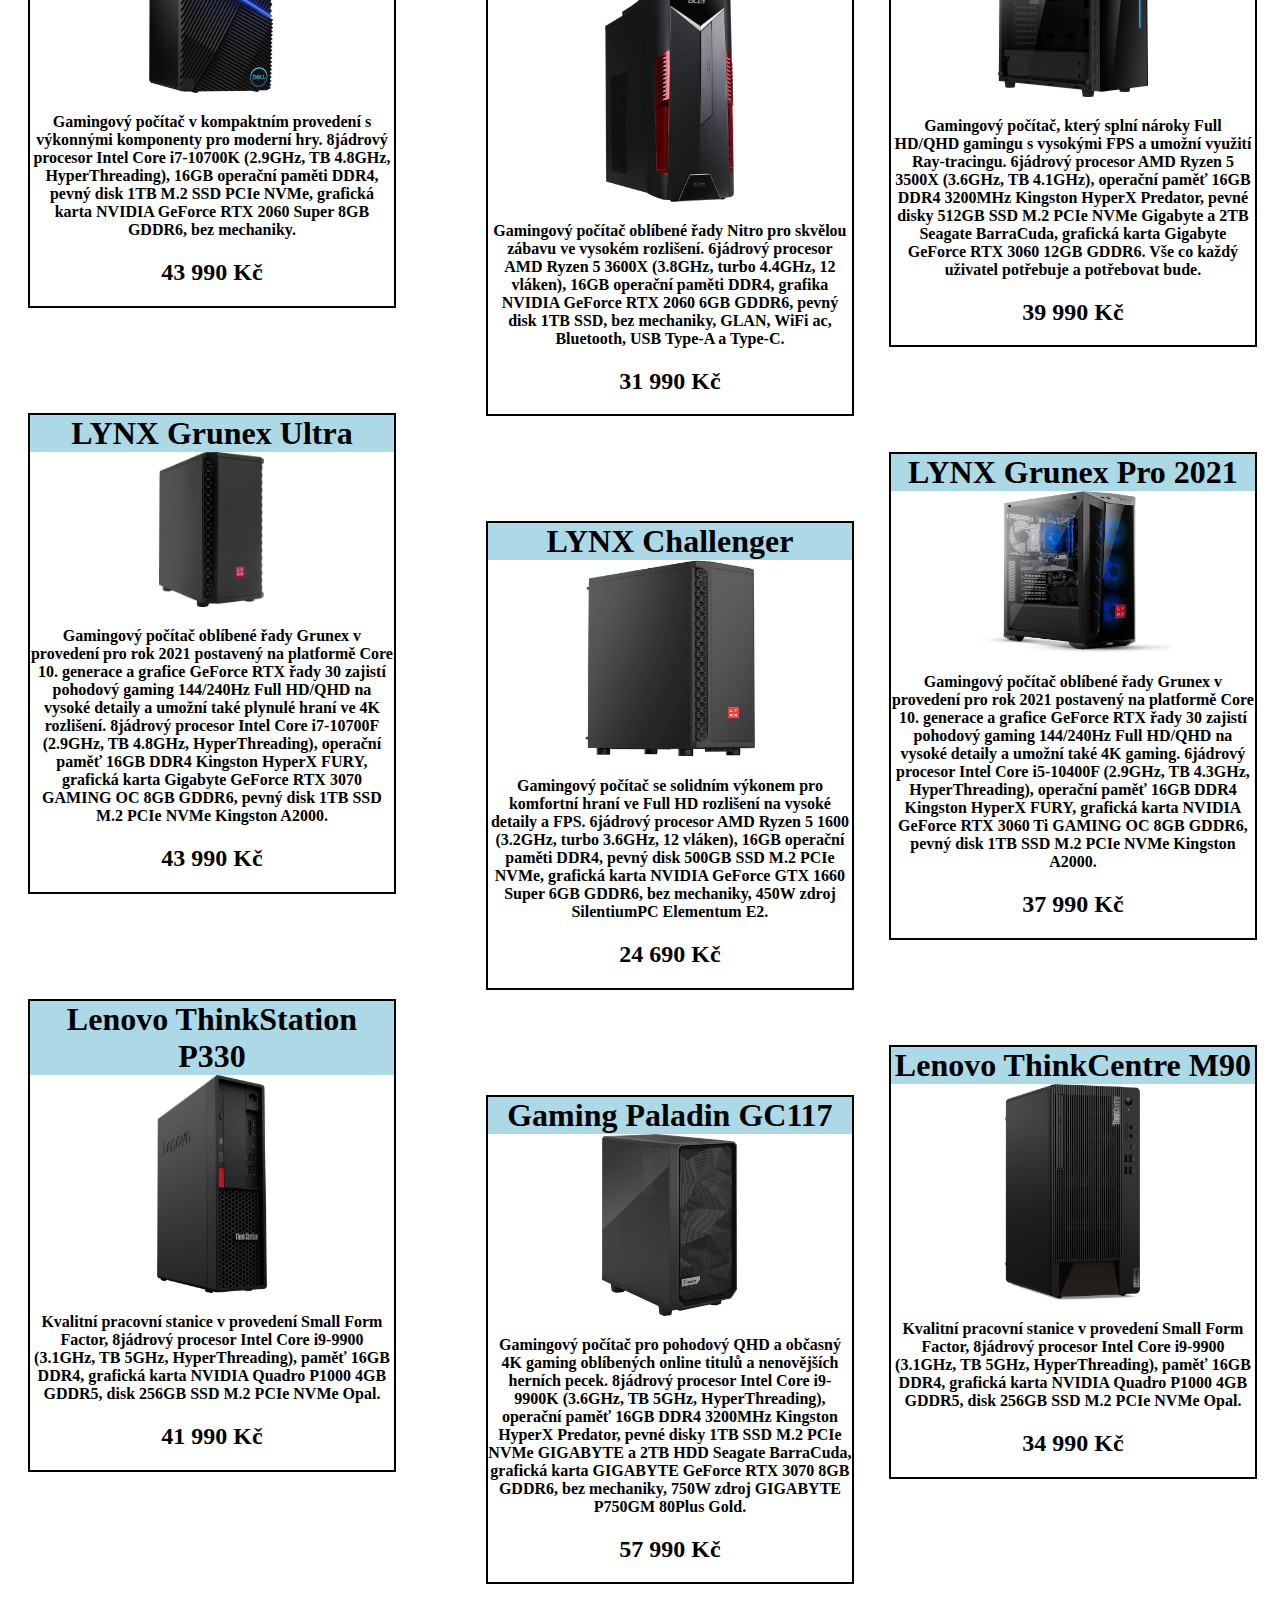
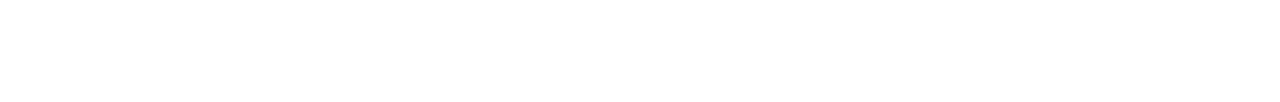
<file: pocitac.html>
<!DOCTYPE html>
<html>
<head>
	<title>Obchod</title>
	<meta charset="utf-8">
	<link rel="stylesheet" href="css/mojestyly.css">
	<link rel="icon" href="obr/logo2.png" type="image/gif" sizes="16x16">
	<meta name="viewport" content="width=device-width, initial-scale=1.0">
	<style type="text/css">
		.wrapper
		{
			display: flex;
			flex-direction: row;
			flex-wrap: wrap;
			/*flex-flow: row wrap;*/
			font-weight: bold;
			text-align: center;
			
		}

		.wrapper > *
		{
			padding: 10px;
			flex-grow: 1;
			flex-basis: 90%;
			
		}

		
		@media only screen and (min-width: 600px)
		{
			.aside
			{
				flex-grow: 1;
				flex-shrink: 0;
				flex-basis: 0;
			}
		}

		@media only screen and (min-width: 800px)
		{
			.main
			{
				flex-grow: 1;
				flex-shrink: 0;
				flex-basis: 0;
			}
			
			aside:nth-child(3)
			{
				order: 1;
			}

			.main
			{
				order: 2;
			}

			aside:nth-child(4)
			{
				order: 3;
			}

			footer
			{
				order: 4;
			}
		}


	</style>
</head>
<body>
<div class="wrapper">
	<header class="header">
		<div class="logo">
			<img src="obr/logo2.png" alt="logo" style="width:65px">
		</div>
		
		<ul class="nav">
			<li><a href="index.html">Domů</a></li>
			<li><a href="podpora.html">Podpora</a></li>
		
		</ul>
		<div class= "banner">
			<img class="banner_image" src="obr/template.png" alt="banner">
		</div>
			<span class="nadpis" style="position:absolute; left:150px; bottom:750px">POČÍTAČ</span>
		
		
	</header>
	<article class="main">
		<div align="center" class="article">
            <h1>CZC.Gaming Knight GC217</h1>
            <img class="pc1" src="obr/pc1.jpg" alt="obrázek">
            <p> Gamingový počítač, který splní nároky Full HD/QHD gamingu s vysokými FPS a umožní využití Ray-tracingu. 6jádrový procesor AMD Ryzen 5 3500X (3.6GHz, TB 4.1GHz), operační paměť 16GB DDR4 3200MHz Kingston HyperX Predator, pevné disky 512GB SSD M.2 PCIe NVMe Gigabyte a 2TB Seagate BarraCuda, grafická karta Gigabyte GeForce RTX 3060 12GB GDDR6, bez mechaniky, USB 3.1/3.2 Gen 2 Type-A a Type-C, 650W zdroj Gigabyte P650B 80Plus Bronze.  </p>
            <h2>39 990 Kč</h2>
        </div>
       
        <div align="center" class="article">
            <h1>HAL3000 Alfa Gamer Pro 3060</h1>
            <img class="pc2" src="obr/pc2.jpg" alt="obrázek">
            <p> Gamingový počítač postavený na nejnovější technologii procesoru AMD Ryzen řady 5000 a grafiky NVIDIA GeForce RTX řady 30. 6jádrový procesor AMD Ryzen 5 5600X (3.7GHz, TB 4.6GHz, 12 vláken), 16GB operační paměti DDR4 3200MHz, disk 1TB SSD M.2 PCIe NVMe, grafická karta MSI GeForce RTX 3060 Ventus 12GB GDDR6, bez mechaniky, 600W zdroj SilentiumPC Vero L3 80Plus Bronze.  </p>
            <h2>43 990 Kč</h2>
        </div>
        
         <div align="center" class="article">
            <h1>Acer Nitro N50-110</h1>
            <img class="pc3" src="obr/pc3.jpg" alt="obrázek">
            <p> Gamingový počítač oblíbené řady Nitro pro skvělou zábavu ve vysokém rozlišení. 6jádrový procesor AMD Ryzen 5 3600X (3.8GHz, turbo 4.4GHz, 12 vláken), 16GB operační paměti DDR4, grafika NVIDIA GeForce RTX 2060 6GB GDDR6, pevný disk 1TB SSD, bez mechaniky, GLAN, WiFi ac, Bluetooth, USB Type-A a Type-C.</p>
            <h2>31 990 Kč</h2>
        </div>
        
         <div align="center" class="article">
            <h1>LYNX Challenger</h1>
            <img class="pc4" src="obr/pc4.jpg" alt="obrázek">
            <p>  Gamingový počítač se solidním výkonem pro komfortní hraní ve Full HD rozlišení na vysoké detaily a FPS. 6jádrový procesor AMD Ryzen 5 1600 (3.2GHz, turbo 3.6GHz, 12 vláken), 16GB operační paměti DDR4, pevný disk 500GB SSD M.2 PCIe NVMe, grafická karta NVIDIA GeForce GTX 1660 Super 6GB GDDR6, bez mechaniky, 450W zdroj SilentiumPC Elementum E2.  </p>
            <h2>24 690 Kč</h2>
        </div>
        
         <div align="center" class="article">
            <h1>Gaming Paladin GC117</h1>
            <img class="pc5" src="obr/pc5.jpg" alt="obrázek">
            <p> Gamingový počítač pro pohodový QHD a občasný 4K gaming oblíbených online titulů a nenovějších herních pecek. 8jádrový procesor Intel Core i9-9900K (3.6GHz, TB 5GHz, HyperThreading), operační paměť 16GB DDR4 3200MHz Kingston HyperX Predator, pevné disky 1TB SSD M.2 PCIe NVMe GIGABYTE a 2TB HDD Seagate BarraCuda, grafická karta GIGABYTE GeForce RTX 3070 8GB GDDR6, bez mechaniky, 750W zdroj GIGABYTE P750GM 80Plus Gold. </p>
            <h2>57 990 Kč</h2>
        </div>
	</article>
	<aside class="aside">
		<div align="center" class="article">
            <h1>Acer Predator Orion 3000</h1>
            <img class="pc6" src="obr/pc6.jpg" alt="obrázek">
            <p> Špičková gamingová mašina v kompaktním provedení ovládne každé bojiště. 8jádrový procesor Intel Core i7-10700 (2.9GHz, TB 4.8GHz, HyperThreading). 16GB operační paměti DDR4, disk 1TB SSD, grafická karta NVIDIA GeForce RTX 3060 Ti 8GB GDDR6.  </p>
            <h2>46 990 Kč</h2>
        </div>

         <div align="center" class="article">
            <h1>HAL3000 Master 3070 IEM</h1>
            <img class="pc7" src="obr/pc7.jpg" alt="obrázek">
            <p> Gamingový počítač v edici IEM Certified s výkonem pro náročné hráče a progaming. 8jádrový procesor Intel Core i7-10700 (2.9GHz, TB 4.8GHz, HyperThreading), 32GB operační paměti DDR4, pevný disk 1TB SSD M.2 PCIe NVMe, grafická karta MSI GeForce RTX 3070 VENTUS 2X OC 8GB GDDR6, bez mechaniky, USB 3.1/3.2 Gen 2 Type-A/Type-C, 700W zdroj SilentiumPC Vero L3 Bronze. </p>
            <h2>45 990 Kč</h2>
        </div>
        
         <div align="center" class="article">
            <h1>Dell G5 Gaming</h1>
            <img class="pc8" src="obr/pc8.jpg" alt="obrázek">
            <p>Gamingový počítač v kompaktním provedení s výkonnými komponenty pro moderní hry. 8jádrový procesor Intel Core i7-10700K (2.9GHz, TB 4.8GHz, HyperThreading), 16GB operační paměti DDR4, pevný disk 1TB M.2 SSD PCIe NVMe, grafická karta NVIDIA GeForce RTX 2060 Super 8GB GDDR6, bez mechaniky. </p>
            <h2>43 990 Kč</h2>
        </div>
        
         <div align="center" class="article">
            <h1>LYNX Grunex Ultra</h1>
            <img class="pc9" src="obr/pc9.jpg" alt="obrázek">
            <p> Gamingový počítač oblíbené řady Grunex v provedení pro rok 2021 postavený na platformě Core 10. generace a grafice GeForce RTX řady 30 zajistí pohodový gaming 144/240Hz Full HD/QHD na vysoké detaily a umožní také plynulé hraní ve 4K rozlišení. 8jádrový procesor Intel Core i7-10700F (2.9GHz, TB 4.8GHz, HyperThreading), operační paměť 16GB DDR4 Kingston HyperX FURY, grafická karta Gigabyte GeForce RTX 3070 GAMING OC 8GB GDDR6, pevný disk 1TB SSD M.2 PCIe NVMe Kingston A2000. </p>
            <h2>43 990 Kč</h2>
        </div>
        
         <div align="center" class="article">
            <h1>Lenovo ThinkStation P330</h1>
            <img class="pc10" src="obr/pc10.jpg" alt="obrázek">
            <p>Kvalitní pracovní stanice v provedení Small Form Factor, 8jádrový procesor Intel Core i9-9900 (3.1GHz, TB 5GHz, HyperThreading), paměť 16GB DDR4, grafická karta NVIDIA Quadro P1000 4GB GDDR5, disk 256GB SSD M.2 PCIe NVMe Opal. </p>
            <h2>41 990 Kč</h2>
        </div>
	</aside>
	<aside class="aside"> 
		<div align="center" class="article">
            <h1>MSI MPG Trident AS 10SC</h1>
            <img class="pc11" src="obr/pc11.jpg" alt="obrázek">
            <p>Výkonný gamingový počítač v kompaktním provedení o objemu 10.36 litru s řadou pokročilých technologií pro dokonalý zážitek při hře. 8jádrový procesor Intel Core i7-10700 (2.9GHz, TB 4.8GHz, HyperThreading); 16GB RAM DDR4; grafika NVIDIA GeForce RTX 2060 Super 8GB GDDR6; pevné disky 1TB SSD M.2 PCIe a 1TB HDD. </p>
            <h2>41 490 Kč</h2>
        </div>
        
         <div align="center" class="article">
            <h1>Gaming Knight GC216</h1>
            <img class="pc12" src="obr/pc12.jpg" alt="obrázek">
            <p>Gamingový počítač, který splní nároky Full HD/QHD gamingu s vysokými FPS a umožní využití Ray-tracingu. 6jádrový procesor AMD Ryzen 5 3600 (3.6GHz, TB 4.2GHz, 12 vláken), operační paměť 16GB DDR4 3600MHz Kingston HyperX Fury RGB, pevný disk 1TB SSD M.2 PCIe NVMe Samsung 970 EVO PLUS, grafická karta ASUS TUF GeForce RTX 3060 12GB GDDR6, bez mechaniky. Vše co každý uživatel potřebuje a někdy potřebovat bude. Uděláme vše pro naše zákazníky.</p>
            <h2>39 490 Kč</h2>
        </div>
        
         <div align="center" class="article">
            <h1>Gaming Knight GC217S</h1>
            <img class="pc13" src="obr/pc13.jpg" alt="obrázek">
            <p>Gamingový počítač, který splní nároky Full HD/QHD gamingu s vysokými FPS a umožní využití Ray-tracingu. 6jádrový procesor AMD Ryzen 5 3500X (3.6GHz, TB 4.1GHz), operační paměť 16GB DDR4 3200MHz Kingston HyperX Predator, pevné disky 512GB SSD M.2 PCIe NVMe Gigabyte a 2TB Seagate BarraCuda, grafická karta Gigabyte GeForce RTX 3060 12GB GDDR6. Vše co každý uživatel potřebuje a potřebovat bude.</p>
            <h2>39 990 Kč</h2>
        </div>
        
         <div align="center" class="article">
            <h1>LYNX Grunex Pro 2021</h1>
            <img class="pc14" src="obr/pc14.jpg" alt="obrázek">
            <p> Gamingový počítač oblíbené řady Grunex v provedení pro rok 2021 postavený na platformě Core 10. generace a grafice GeForce RTX řady 30 zajistí pohodový gaming 144/240Hz Full HD/QHD na vysoké detaily a umožní také 4K gaming. 6jádrový procesor Intel Core i5-10400F (2.9GHz, TB 4.3GHz, HyperThreading), operační paměť 16GB DDR4 Kingston HyperX FURY, grafická karta NVIDIA GeForce RTX 3060 Ti GAMING OC 8GB GDDR6, pevný disk 1TB SSD M.2 PCIe NVMe Kingston A2000. </p>
            <h2>37 990 Kč</h2>
        </div>
        
         <div align="center" class="article">
            <h1>Lenovo ThinkCentre M90</h1>
            <img class="pc15" src="obr/pc15.jpg" alt="obrázek">
            <p> Kvalitní pracovní stanice v provedení Small Form Factor, 8jádrový procesor Intel Core i9-9900 (3.1GHz, TB 5GHz, HyperThreading), paměť 16GB DDR4, grafická karta NVIDIA Quadro P1000 4GB GDDR5, disk 256GB SSD M.2 PCIe NVMe Opal.</p>
            <h2>34 990 Kč</h2>
        </div>
	</aside>
	<footer class="footer">
		<div class="footer">
			<img class="footer_image" src="obr/template2.png" alt="obrázek">
		</div>
			<span class="paticka-text" style="position:fixed; left:50px; bottom:25px;">&copyJaroš</span>
			<span class="paticka-text" style="position:fixed; left:1775px; bottom:25px;">1.3.2021</span>
	</footer>
</div>
</body>
</html>
</file>
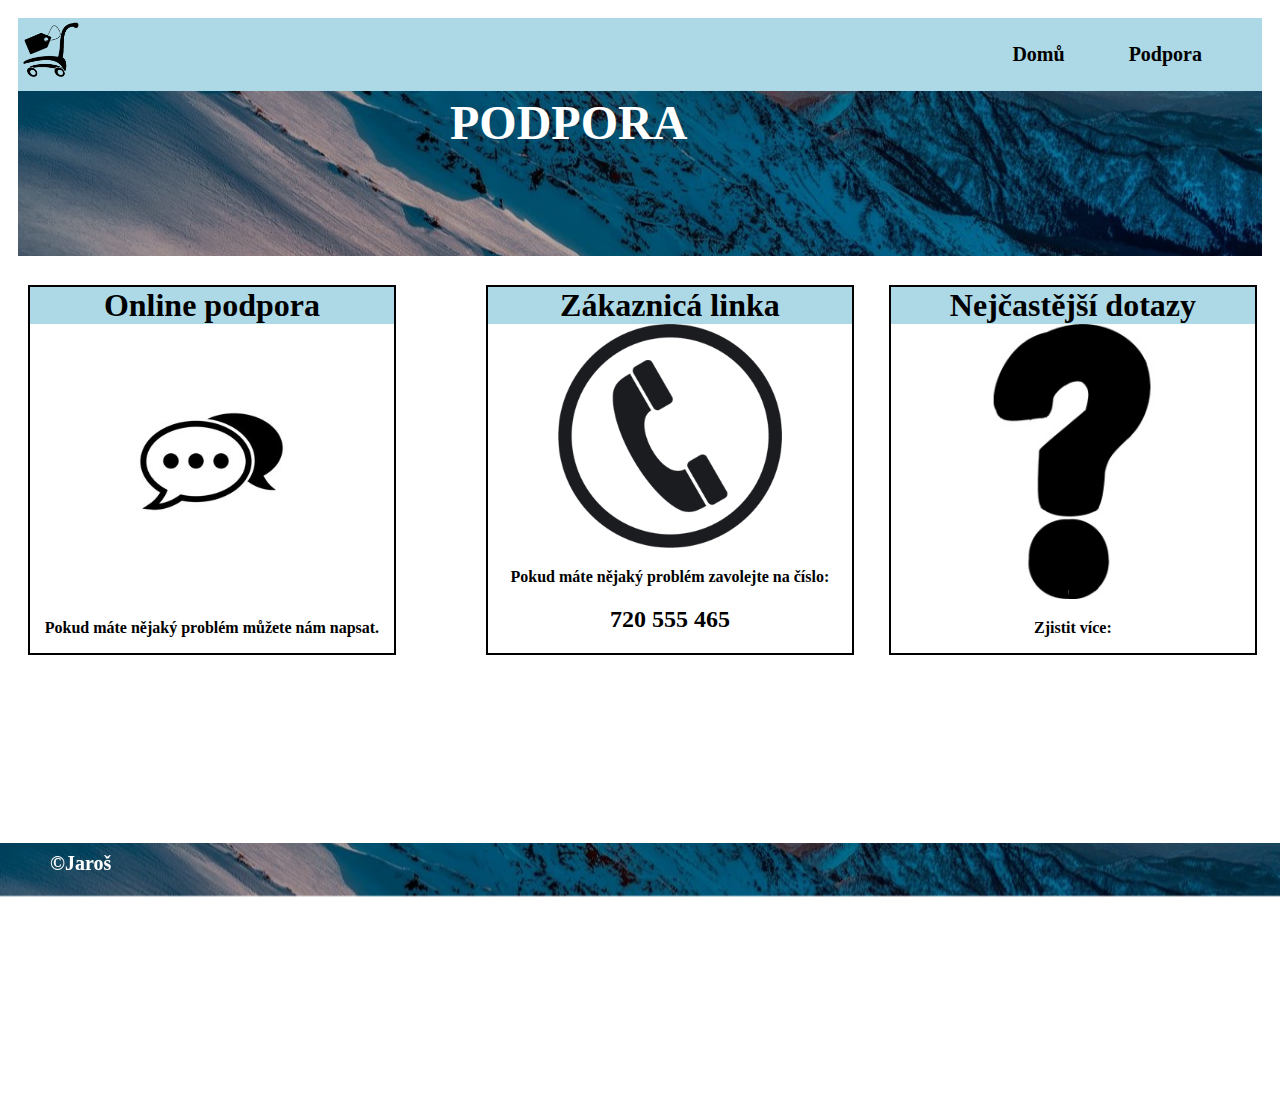
<file: podpora.html>
<!DOCTYPE html>
<html>
<head>
	<title></title>
	<meta charset="utf-8">
	<link rel="stylesheet" href="css/mojestyly.css">
	<link rel="icon" href="obr/logo2.png" type="image/gif" sizes="16x16">
	<meta name="viewport" content="width=device-width, initial-scale=1.0">
	<style type="text/css">
		.wrapper
		{
			display: flex;
			flex-direction: row;
			flex-wrap: wrap;
			/*flex-flow: row wrap;*/
			font-weight: bold;
			text-align: center;
			
		}

		.wrapper > *
		{
			padding: 10px;
			flex-grow: 1;
			flex-basis: 100%;
			/*flex: 1 100%; */
		}

		

		@media only screen and (min-width: 600px)
		{
			.aside
			{
				flex-grow: 1;
				flex-shrink: 0;
				flex-basis: 0;
			}
		}

		@media only screen and (min-width: 800px)
		{
			.main
			{
				flex-grow: 1;
				flex-shrink: 0;
				flex-basis: 0;
			}
			
			aside:nth-child(3)
			{
				order: 1;
			}

			.main
			{
				order: 2;
			}

			aside:nth-child(4)
			{
				order: 3;
			}

			footer
			{
				order: 4;
			}
		}


	</style>
</head>
<body>
<div class="wrapper">
	<header class="header">
		<div class="logo">
			<img src="obr/logo2.png" alt="logo" style="width:65px">
		</div>
		
		<ul class="nav">
			<li><a href="index.html">Domů</a></li>
			<li><a href="podpora.html">Podpora</a></li>
			
		</ul>
		<div class= "banner">
			<img class="banner_image" src="obr/template.png" alt="banner">
		</div>
			<span class="nadpis" style="position:absolute; left:450px; bottom:750px">PODPORA</span>
		
		
	</header>
	<article class="main">
		<div align="center" class="article">
            <h1>Zákaznicá linka</h1>
            <img class="obrazek" src="obr/linka.png" alt="obrázek">
            <p>Pokud máte nějaký problém zavolejte na číslo:</p>
            <h2>720 555 465</h2>
        </div>
	</article>
	<aside class="aside">
		<div align="center" class="article">
            <h1>Online podpora</h1>
            <img class="chat2" src="obr/cha.jpg" alt="obrázek"></a>
            <p>Pokud máte nějaký problém můžete nám napsat. </p>
        </div>
	</aside>
	<aside class="aside"> 
		<div align="center" class="article">
            <h1>Nejčastější dotazy</h1>
            <a href="https://helpdesk.eshop-rychle.cz/docs/nejcastejsi-dotazy/"><img class="otaznik" src="obr/otaznik.jpg" alt="obrázek"></a>
            <p>Zjistit více: </p>
        </div>
	</aside>
	<footer class="footer">
		<div class="footer">
			<img class="footer_image" src="obr/template2.png" alt="obrázek">
		</div>
			<span class="paticka-text" style="position:fixed; left:50px; bottom:25px;">&copyJaroš</span>
			<span class="paticka-text" style="position:fixed; left:1775px; bottom:25px;">1.3.2021</span>
	</footer>
</div>
</body>
</html>
</file>
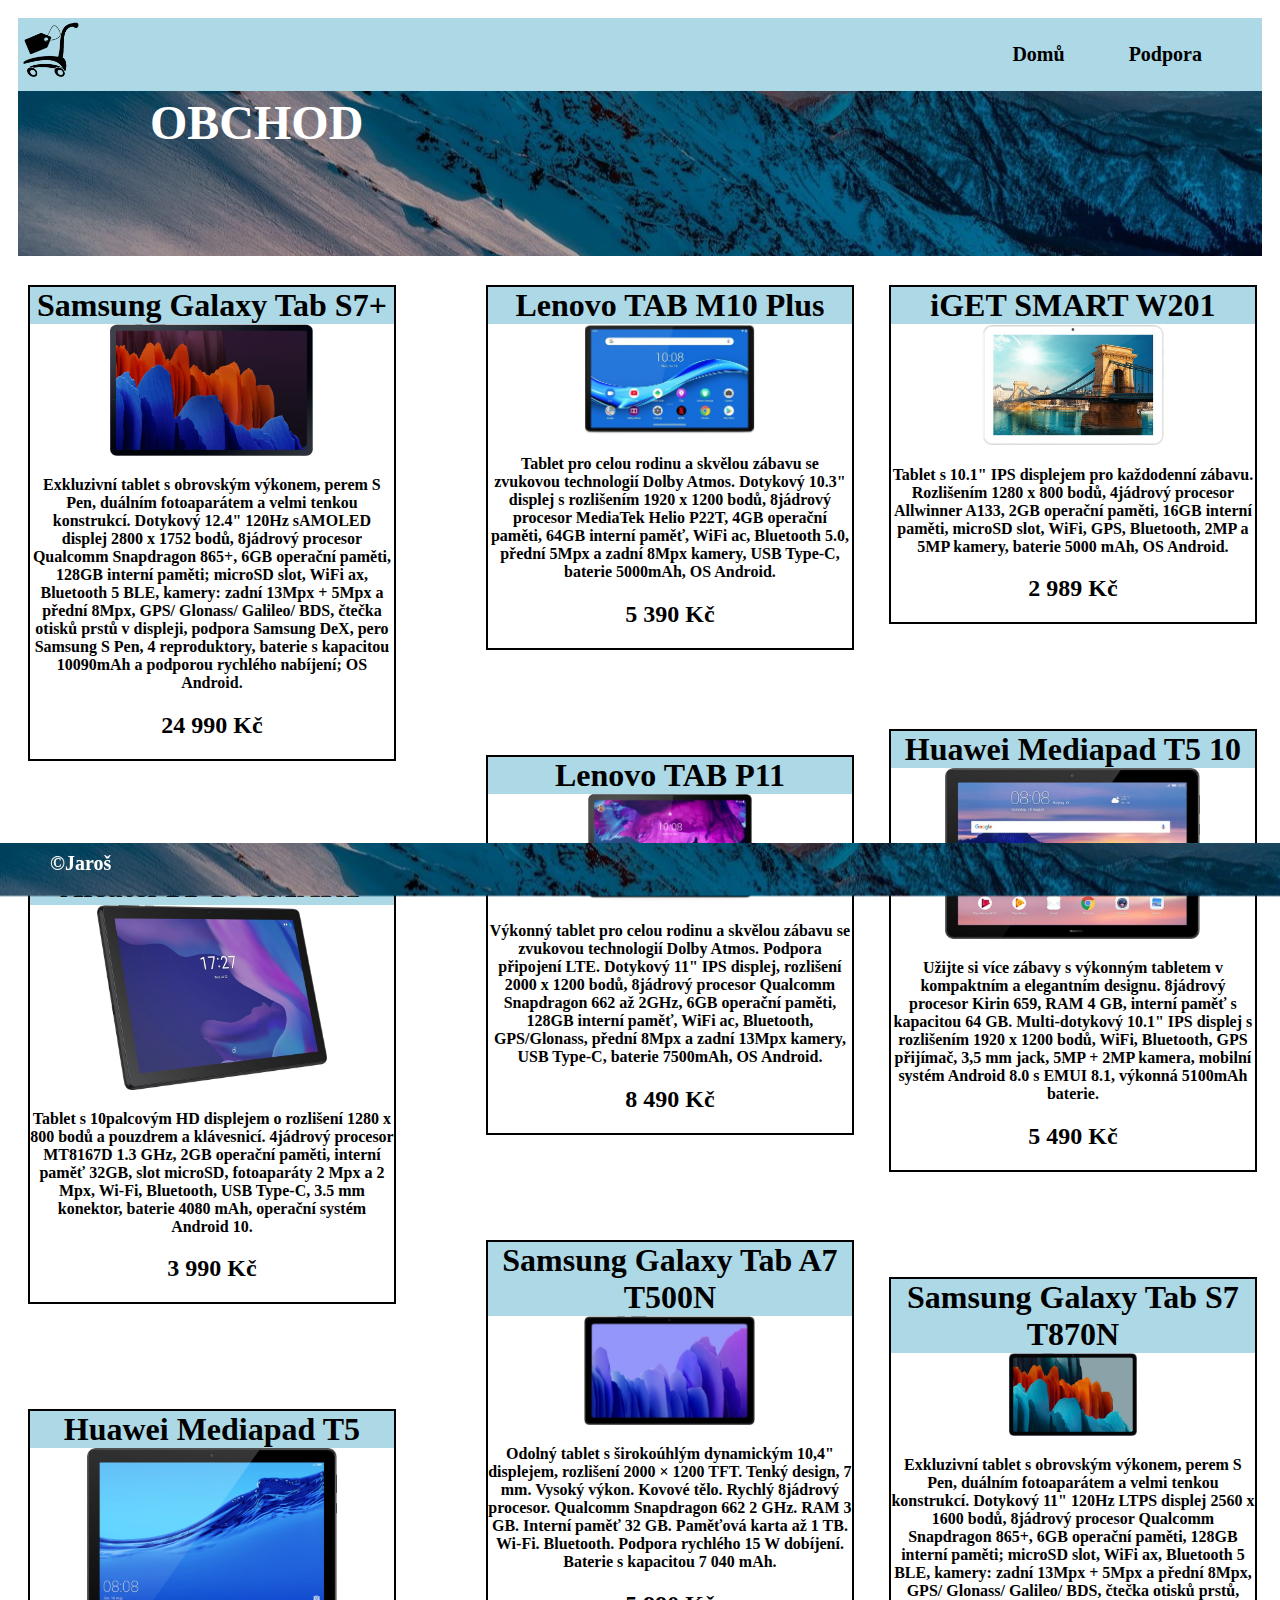
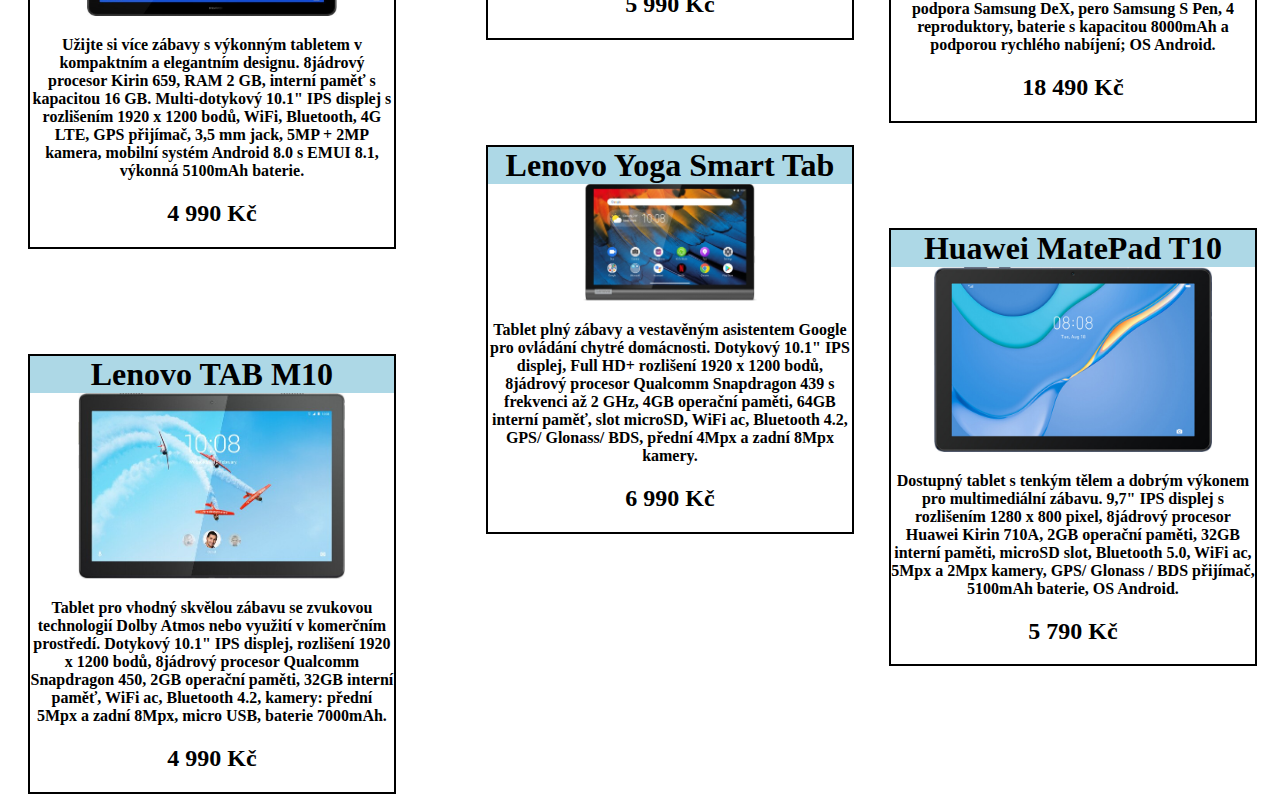
<file: tab.html>
<!DOCTYPE html>
<html>
<head>
	<title>Obchod</title>
	<meta charset="utf-8">
	<link rel="stylesheet" href="css/mojestyly.css">
	<link rel="icon" href="obr/logo2.png" type="image/gif" sizes="16x16">
	<meta name="viewport" content="width=device-width, initial-scale=1.0">
	<style type="text/css">
		.wrapper
		{
			display: flex;
			flex-direction: row;
			flex-wrap: wrap;
			/*flex-flow: row wrap;*/
			font-weight: bold;
			text-align: center;
			
		}

		.wrapper > *
		{
			padding: 10px;
			flex-grow: 1;
			flex-basis: 90%;
			
		}

		

		@media only screen and (min-width: 600px)
		{
			.aside
			{
				flex-grow: 1;
				flex-shrink: 0;
				flex-basis: 0;
			}
		}

		@media only screen and (min-width: 800px)
		{
			.main
			{
				flex-grow: 1;
				flex-shrink: 0;
				flex-basis: 0;
			}
			
			aside:nth-child(3)
			{
				order: 1;
			}

			.main
			{
				order: 2;
			}

			aside:nth-child(4)
			{
				order: 3;
			}

			footer
			{
				order: 4;
			}
		}


	</style>
</head>
<body>
<div class="wrapper">
	<header class="header">
		<div class="logo">
			<img src="obr/logo2.png" alt="logo" style="width:65px">
		</div>
		
		<ul class="nav">
			<li><a href="index.html">Domů</a></li>
			<li><a href="podpora.html">Podpora</a></li>
			
		</ul>
		<div class= "banner">
			<img class="banner_image" src="obr/template.png" alt="banner">
		</div>
			<span class="nadpis" style="position:absolute; left:150px; bottom:750px">OBCHOD</span>
		
		
	</header>
	<article class="main">
		<div align="center" class="article">
            <h1>Lenovo TAB M10 Plus</h1>
            <img class="tab1" src="obr/tab1.jpg" alt="obrázek">
            <p> Tablet pro celou rodinu a skvělou zábavu se zvukovou technologií Dolby Atmos. Dotykový 10.3" displej s rozlišením 1920 x 1200 bodů, 8jádrový procesor MediaTek Helio P22T, 4GB operační paměti, 64GB interní paměť, WiFi ac, Bluetooth 5.0, přední 5Mpx a zadní 8Mpx kamery, USB Type-C, baterie 5000mAh, OS Android. </p>
            <h2>5 390 Kč</h2>
        </div>
       
        <div align="center" class="article">
            <h1>Lenovo TAB P11</h1>
            <img class="tab2" src="obr/tab2.jpg" alt="obrázek">
            <p>Výkonný tablet pro celou rodinu a skvělou zábavu se zvukovou technologií Dolby Atmos. Podpora připojení LTE. Dotykový 11" IPS displej, rozlišení 2000 x 1200 bodů, 8jádrový procesor Qualcomm Snapdragon 662 až 2GHz, 6GB operační paměti, 128GB interní paměť, WiFi ac, Bluetooth, GPS/Glonass, přední 8Mpx a zadní 13Mpx kamery, USB Type-C, baterie 7500mAh, OS Android.  </p>
            <h2>8 490 Kč</h2>
        </div>
        
         <div align="center" class="article">
            <h1>Samsung Galaxy Tab A7 T500N</h1>
            <img class="tab3" src="obr/tab3.jpg" alt="obrázek">
            <p>Odolný tablet s širokoúhlým dynamickým 10,4" displejem, rozlišení 2000 × 1200 TFT. Tenký design, 7 mm. Vysoký výkon. Kovové tělo. Rychlý 8jádrový procesor. Qualcomm Snapdragon 662 2 GHz. RAM 3 GB. Interní paměť 32 GB. Paměťová karta až 1 TB. Wi-Fi. Bluetooth. Podpora rychlého 15 W dobíjení. Baterie s kapacitou 7 040 mAh.  </p>
            <h2>5 990 Kč</h2>
        </div>
        
         <div align="center" class="article">
            <h1>Lenovo Yoga Smart Tab</h1>
            <img class="tab4" src="obr/tab4.jpg" alt="obrázek">
            <p> Tablet plný zábavy a vestavěným asistentem Google pro ovládání chytré domácnosti. Dotykový 10.1" IPS displej, Full HD+ rozlišení 1920 x 1200 bodů, 8jádrový procesor Qualcomm Snapdragon 439 s frekvenci až 2 GHz, 4GB operační paměti, 64GB interní paměť, slot microSD, WiFi ac, Bluetooth 4.2, GPS/ Glonass/ BDS, přední 4Mpx a zadní 8Mpx kamery. </p>
            <h2>6 990 Kč</h2>
        </div>
        
         
	</article>
	<aside class="aside">
		<div align="center" class="article">
            <h1>Samsung Galaxy Tab S7+</h1>
            <img class="tab6" src="obr/tab6.jpg" alt="obrázek">
            <p> Exkluzivní tablet s obrovským výkonem, perem S Pen, duálním fotoaparátem a velmi tenkou konstrukcí. Dotykový 12.4" 120Hz sAMOLED displej 2800 x 1752 bodů, 8jádrový procesor Qualcomm Snapdragon 865+, 6GB operační paměti, 128GB interní paměti; microSD slot, WiFi ax, Bluetooth 5 BLE, kamery: zadní 13Mpx + 5Mpx a přední 8Mpx, GPS/ Glonass/ Galileo/ BDS, čtečka otisků prstů v displeji, podpora Samsung DeX, pero Samsung S Pen, 4 reproduktory, baterie s kapacitou 10090mAh a podporou rychlého nabíjení; OS Android. </p>
            <h2>24 990 Kč</h2>
        </div>
        
         <div align="center" class="article">
            <h1>Alcatel 1T 10 SMART</h1>
            <img class="tab7" src="obr/tab7.jpg" alt="obrázek">
            <p> Tablet s 10palcovým HD displejem o rozlišení 1280 x 800 bodů a pouzdrem a klávesnicí. 4jádrový procesor MT8167D 1.3 GHz, 2GB operační paměti, interní paměť 32GB, slot microSD, fotoaparáty 2 Mpx a 2 Mpx, Wi-Fi, Bluetooth, USB Type-C, 3.5 mm konektor, baterie 4080 mAh, operační systém Android 10. </p>
            <h2>3 990 Kč</h2>
        </div>
        
         <div align="center" class="article">
            <h1>Huawei Mediapad T5</h1>
            <img class="tab8" src="obr/tab8.jpg" alt="obrázek">
            <p> Užijte si více zábavy s výkonným tabletem v kompaktním a elegantním designu. 8jádrový procesor Kirin 659, RAM 2 GB, interní paměť s kapacitou 16 GB. Multi-dotykový 10.1" IPS displej s rozlišením 1920 x 1200 bodů, WiFi, Bluetooth, 4G LTE, GPS přijímač, 3,5 mm jack, 5MP + 2MP kamera, mobilní systém Android 8.0 s EMUI 8.1, výkonná 5100mAh baterie. </p>
            <h2>4 990 Kč</h2>
        </div>
        
         <div align="center" class="article">
            <h1>Lenovo TAB M10</h1>
            <img class="tab9" src="obr/tab9.jpg" alt="obrázek">
            <p> Tablet pro vhodný skvělou zábavu se zvukovou technologií Dolby Atmos nebo využití v komerčním prostředí. Dotykový 10.1" IPS displej, rozlišení 1920 x 1200 bodů, 8jádrový procesor Qualcomm Snapdragon 450, 2GB operační paměti, 32GB interní paměť, WiFi ac, Bluetooth 4.2, kamery: přední 5Mpx a zadní 8Mpx, micro USB, baterie 7000mAh. </p>
            <h2>4 990 Kč</h2>
        </div>
        
         
	</aside>
	<aside class="aside"> 
		<div align="center" class="article">
            <h1>iGET SMART W201</h1>
            <img class="tab11" src="obr/tab11.jpg" alt="obrázek">
            <p>Tablet s 10.1" IPS displejem pro každodenní zábavu. Rozlišením 1280 x 800 bodů, 4jádrový procesor Allwinner A133, 2GB operační paměti, 16GB interní paměti, microSD slot, WiFi, GPS, Bluetooth, 2MP a 5MP kamery, baterie 5000 mAh, OS Android. </p>
            <h2>2 989 Kč</h2>
        </div>
        
        
        
        
        
        
         <div align="center" class="article">
            <h1>Huawei Mediapad T5 10</h1>
            <img class="tab12" src="obr/tab12.jpg" alt="obrázek">
            <p>Užijte si více zábavy s výkonným tabletem v kompaktním a elegantním designu. 8jádrový procesor Kirin 659, RAM 4 GB, interní paměť s kapacitou 64 GB. Multi-dotykový 10.1" IPS displej s rozlišením 1920 x 1200 bodů, WiFi, Bluetooth, GPS přijímač, 3,5 mm jack, 5MP + 2MP kamera, mobilní systém Android 8.0 s EMUI 8.1, výkonná 5100mAh baterie. </p>
            <h2>5 490 Kč</h2>
        </div>
        
        <div align="center" class="article">
            <h1>Samsung Galaxy Tab S7 T870N</h1>
            <img class="tab10" src="obr/tab10.jpg" alt="obrázek">
            <p> Exkluzivní tablet s obrovským výkonem, perem S Pen, duálním fotoaparátem a velmi tenkou konstrukcí. Dotykový 11" 120Hz LTPS displej 2560 x 1600 bodů, 8jádrový procesor Qualcomm Snapdragon 865+, 6GB operační paměti, 128GB interní paměti; microSD slot, WiFi ax, Bluetooth 5 BLE, kamery: zadní 13Mpx + 5Mpx a přední 8Mpx, GPS/ Glonass/ Galileo/ BDS, čtečka otisků prstů, podpora Samsung DeX, pero Samsung S Pen, 4 reproduktory, baterie s kapacitou 8000mAh a podporou rychlého nabíjení; OS Android. </p>
            <h2>18 490 Kč</h2>
        </div>

		<div align="center" class="article">
            <h1>Huawei MatePad T10</h1>
            <img class="tab5" src="obr/tab5.jpg" alt="obrázek">
            <p> Dostupný tablet s tenkým tělem a dobrým výkonem pro multimediální zábavu. 9,7" IPS displej s rozlišením 1280 x 800 pixel, 8jádrový procesor Huawei Kirin 710A, 2GB operační paměti, 32GB interní paměti, microSD slot, Bluetooth 5.0, WiFi ac, 5Mpx a 2Mpx kamery, GPS/ Glonass / BDS přijímač, 5100mAh baterie, OS Android.</p>
            <h2>5 790 Kč</h2>
        </div>
        
	</aside>
	<footer class="footer">
		<div class="footer">
			<img class="footer_image" src="obr/template2.png" alt="obrázek">
		</div>
			<span class="paticka-text" style="position:fixed; left:50px; bottom:25px;">&copyJaroš</span>
			<span class="paticka-text" style="position:fixed; left:1775px; bottom:25px;">1.3.2021</span>
	</footer>
</div>
</body>
</html>
</file>
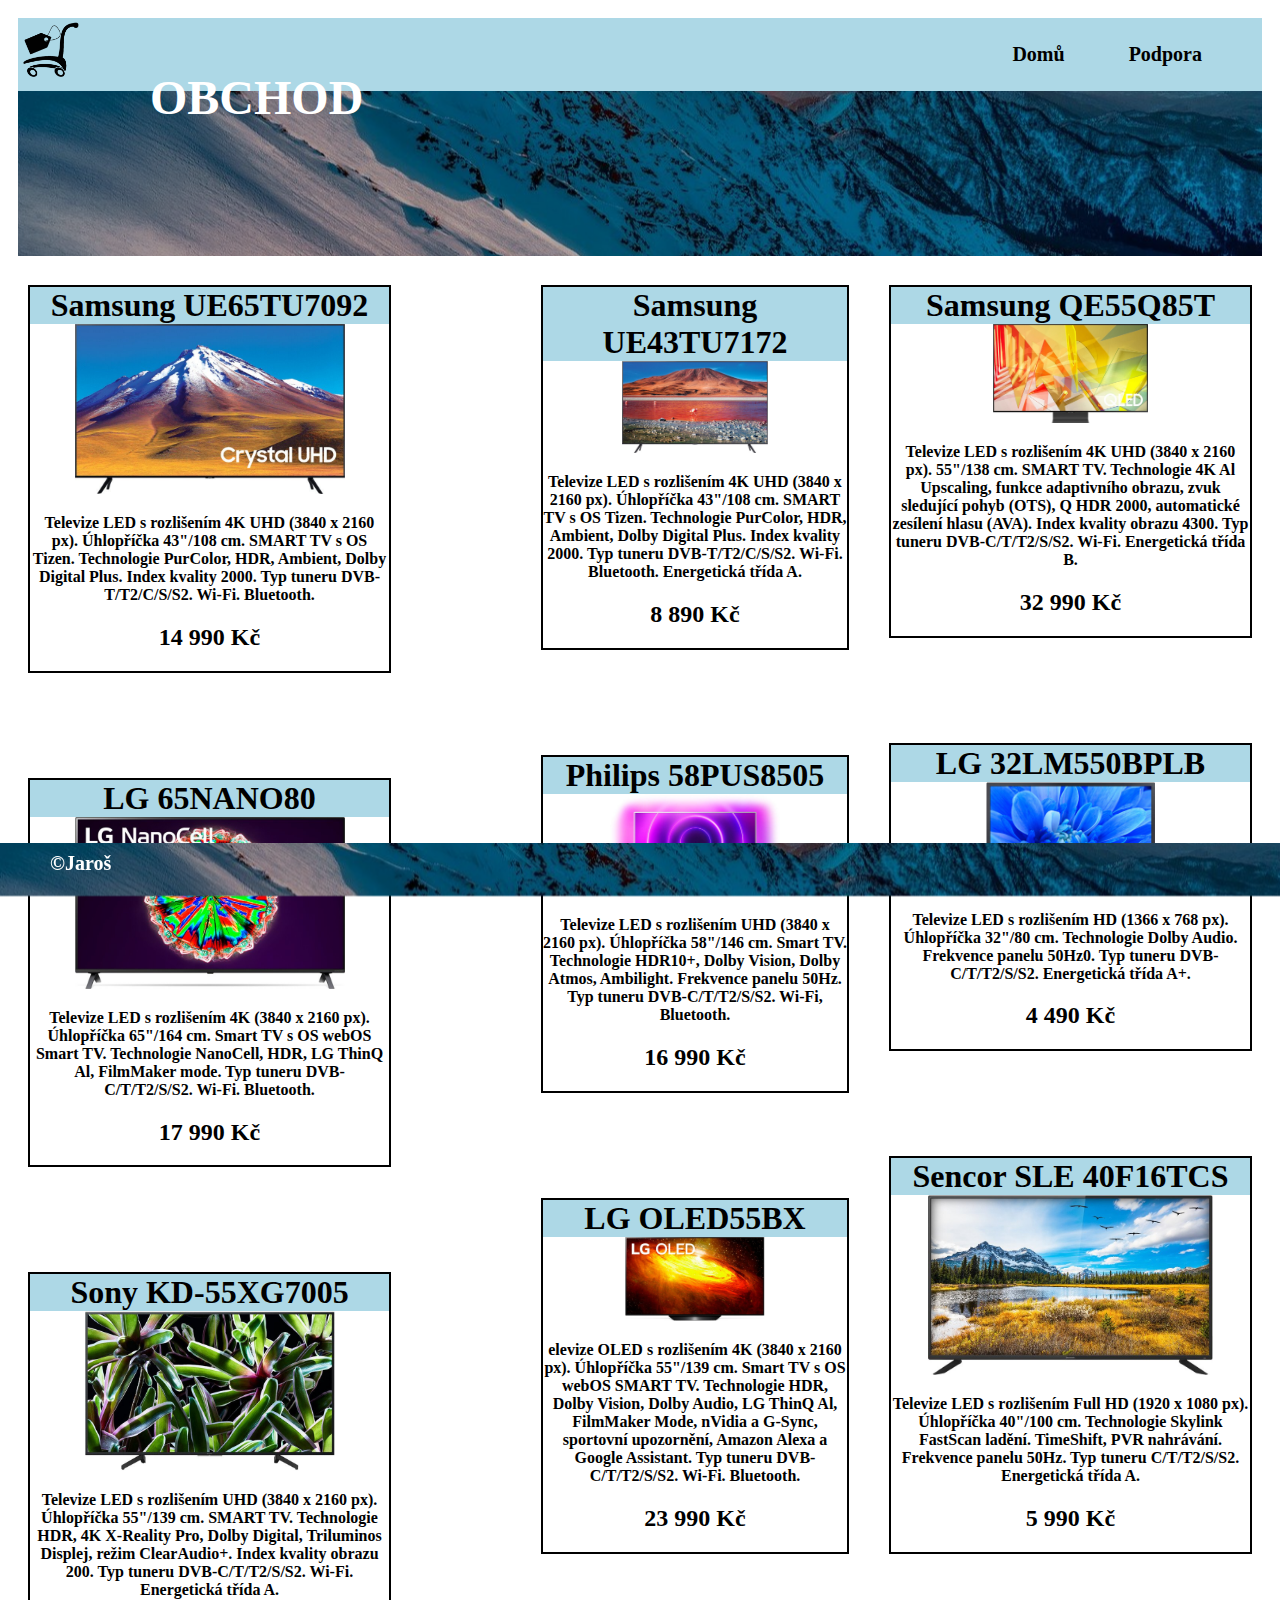
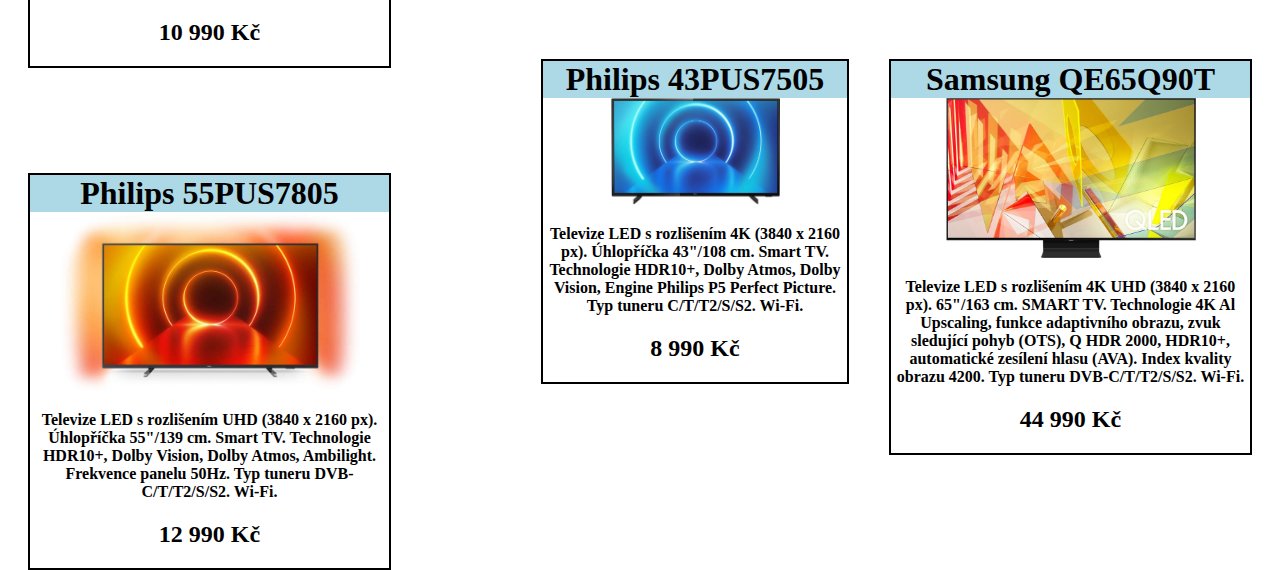
<file: tel.html>
<!DOCTYPE html>
<html>
<head>
	<title>Obchod</title>
	<meta charset="utf-8">
	<link rel="stylesheet" href="css/mojestyly.css">
	<link rel="icon" href="obr/logo2.png" type="image/gif" sizes="16x16">
	<meta name="viewport" content="width=device-width, initial-scale=1.0">
	<style type="text/css">
		.wrapper
		{
			display: flex;
			flex-direction: row;
			flex-wrap: wrap;
			/*flex-flow: row wrap;*/
			font-weight: bold;
			text-align: center;
			
		}

		.wrapper > *
		{
			padding: 10px;
			flex-grow: 1;
			flex-basis: 90%;
			
		}


		@media only screen and (min-width: 800px)
		{
			.aside
			{
				flex-grow: 1;
				flex-shrink: 0;
				flex-basis: 0;
				display: flex;
				flex-wrap: wrap;
				align-items: stretch;
			}
		}

		@media only screen and (min-width: 800px)
		{
			.main
			{
				flex-grow: 1;
				flex-shrink: 0;
				flex-basis: 0;
				display: flex;
				flex-wrap: wrap;
				align-items: stretch;
			}
			
			aside:nth-child(3)
			{
				order: 1;
			}

			.main
			{
				order: 2;
			}

			aside:nth-child(4)
			{
				order: 3;
			}

			footer
			{
				order: 4;
			}
		}


	</style>
</head>
<body>
<div class="wrapper">
	<header class="header">
		<div class="logo">
			<img src="obr/logo2.png" alt="logo" style="width:65px">
		</div>
		
		<ul class="nav">
			<li><a href="index.html">Domů</a></li>
			<li><a href="podpora.html">Podpora</a></li>
			
		</ul>
		<div class= "banner">
			<img class="banner_image" src="obr/template.png" alt="banner">
		</div>
			<span class="nadpis" style="position:absolute; left:150px; bottom:775px">OBCHOD</span>
		
		
	</header>
	<article class="main">
		<div class="main">
            <div align="center" class="article">
            <h1>Samsung UE43TU7172</h1>
            <img class="tel1" src="obr/tel1.jpg" alt="obrázek">
            <p> Televize LED s rozlišením 4K UHD (3840 x 2160 px). Úhlopříčka 43"/108 cm. SMART TV s OS Tizen. Technologie PurColor, HDR, Ambient, Dolby Digital Plus. Index kvality 2000. Typ tuneru DVB-T/T2/C/S/S2. Wi-Fi. Bluetooth. Energetická třída A.  </p>
            <h2>8 890 Kč</h2>
        </div>
       
       
        <div align="center" class="article">
            <h1>Philips 58PUS8505</h1>
            <img class="tel2" src="obr/tel2.jpg" alt="obrázek">
            <p>Televize LED s rozlišením UHD (3840 x 2160 px). Úhlopříčka 58"/146 cm. Smart TV. Technologie HDR10+, Dolby Vision, Dolby Atmos, Ambilight. Frekvence panelu 50Hz. Typ tuneru DVB-C/T/T2/S/S2. Wi-Fi, Bluetooth.  </p>
            <h2>16 990 Kč</h2>
		</div>
        
    
        
         <div align="center" class="article">
            <h1>LG OLED55BX</h1>
            <img class="tel3" src="obr/tel3.jpg" alt="obrázek">
            <p>elevize OLED s rozlišením 4K (3840 x 2160 px). Úhlopříčka 55"/139 cm. Smart TV s OS webOS SMART TV. Technologie HDR, Dolby Vision, Dolby Audio, LG ThinQ Al, FilmMaker Mode, nVidia a G-Sync, sportovní upozornění, Amazon Alexa a Google Assistant. Typ tuneru DVB-C/T/T2/S/S2. Wi-Fi. Bluetooth. </p>
            <h2>23 990 Kč</h2>
        </div>

		<div align="center" class="article">
            <h1>Philips 43PUS7505</h1>
            <img class="tel4" src="obr/tel4.jpg" alt="obrázek">
            <p> Televize LED s rozlišením 4K (3840 x 2160 px). Úhlopříčka 43"/108 cm. Smart TV. Technologie HDR10+, Dolby Atmos, Dolby Vision, Engine Philips P5 Perfect Picture. Typ tuneru C/T/T2/S/S2. Wi-Fi.  </p>
            <h2>8 990 Kč</h2>
        </div>

	</article>
	<aside class="aside">
		<div align="center" class="article">
            <h1>Samsung UE65TU7092</h1>
            <img class="tel5" src="obr/tel5.jpg" alt="obrázek">
            <p>  Televize LED s rozlišením 4K UHD (3840 x 2160 px). Úhlopříčka 43"/108 cm. SMART TV s OS Tizen. Technologie PurColor, HDR, Ambient, Dolby Digital Plus. Index kvality 2000. Typ tuneru DVB-T/T2/C/S/S2. Wi-Fi. Bluetooth. </p>
            <h2>14 990 Kč</h2>
        </div>
        
        
        
        
        
        
         <div align="center" class="article">
            <h1>LG 65NANO80</h1>
            <img class="tel6" src="obr/tel6.jpg" alt="obrázek">
            <p> Televize LED s rozlišením 4K (3840 x 2160 px). Úhlopříčka 65"/164 cm. Smart TV s OS webOS Smart TV. Technologie NanoCell, HDR, LG ThinQ Al, FilmMaker mode. Typ tuneru DVB-C/T/T2/S/S2. Wi-Fi. Bluetooth.  </p>
            <h2>17 990 Kč</h2>
        </div>
        
        
        
        
        
         <div align="center" class="article">
            <h1>Sony KD-55XG7005</h1>
            <img class="tel7" src="obr/tel7.jpg" alt="obrázek">
            <p> Televize LED s rozlišením UHD (3840 x 2160 px). Úhlopříčka 55"/139 cm. SMART TV. Technologie HDR, 4K X-Reality Pro, Dolby Digital, Triluminos Displej, režim ClearAudio+. Index kvality obrazu 200. Typ tuneru DVB-C/T/T2/S/S2. Wi-Fi. Energetická třída A.   </p>
            <h2>10 990 Kč</h2>
        </div>
        
        
        
        
        
         <div align="center" class="article">
            <h1>Philips 55PUS7805</h1>
            <img class="tel8" src="obr/tel8.jpg" alt="obrázek">
            <p> Televize LED s rozlišením UHD (3840 x 2160 px). Úhlopříčka 55"/139 cm. Smart TV. Technologie HDR10+, Dolby Vision, Dolby Atmos, Ambilight. Frekvence panelu 50Hz. Typ tuneru DVB-C/T/T2/S/S2. Wi-Fi. </p>
            <h2>12 990 Kč</h2>
        </div>
	</aside>
	<aside class="aside"> 
		<div align="center" class="article">
            <h1>Samsung QE55Q85T</h1>
            <img class="tel9" src="obr/tel9.jpg" alt="obrázek">
            <p> Televize LED s rozlišením 4K UHD (3840 x 2160 px). 55"/138 cm. SMART TV. Technologie 4K Al Upscaling, funkce adaptivního obrazu, zvuk sledující pohyb (OTS), Q HDR 2000, automatické zesílení hlasu (AVA). Index kvality obrazu 4300. Typ tuneru DVB-C/T/T2/S/S2. Wi-Fi. Energetická třída B. </p>
            <h2>32 990 Kč</h2>
        </div>
        
        
        
        
        
        
         <div align="center" class="article">
            <h1>LG 32LM550BPLB</h1>
            <img class="tel10" src="obr/tel10.jpg" alt="obrázek">
            <p> Televize LED s rozlišením HD (1366 x 768 px). Úhlopříčka 32"/80 cm. Technologie Dolby Audio. Frekvence panelu 50Hz0. Typ tuneru DVB-C/T/T2/S/S2. Energetická třída A+. </p>
            <h2>4 490 Kč</h2>
        </div>
        
        
        
        
        
        
         <div align="center" class="article">
            <h1>Sencor SLE 40F16TCS</h1>
            <img class="tel11" src="obr/tel11.jpg" alt="obrázek">
            <p>Televize LED s rozlišením Full HD (1920 x 1080 px). Úhlopříčka 40"/100 cm. Technologie Skylink FastScan ladění. TimeShift, PVR nahrávání. Frekvence panelu 50Hz. Typ tuneru C/T/T2/S/S2. Energetická třída A.  </p>
            <h2>5 990 Kč</h2>
        </div>
        
        
        
        
        
        
         <div align="center" class="article">
            <h1>Samsung QE65Q90T</h1>
            <img class="tel12" src="obr/tel12.jpg" alt="obrázek">
            <p>Televize LED s rozlišením 4K UHD (3840 x 2160 px). 65"/163 cm. SMART TV. Technologie 4K Al Upscaling, funkce adaptivního obrazu, zvuk sledující pohyb (OTS), Q HDR 2000, HDR10+, automatické zesílení hlasu (AVA). Index kvality obrazu 4200. Typ tuneru DVB-C/T/T2/S/S2. Wi-Fi.  </p>
            <h2>44 990 Kč</h2>
        </div>
        
	</aside>
	<footer class="footer">
		<div class="footer">
			<img class="footer_image" src="obr/template2.png" alt="obrázek">
		</div>
			<span class="paticka-text" style="position:fixed; left:50px; bottom:25px;">&copyJaroš</span>
			<span class="paticka-text" style="position:fixed; left:1775px; bottom:25px;">1.3.2021</span>
	</footer>
</div>
</body>
</html>
</file>
<file: css/mojestyly.css>
/* CSS Document */
.nav li {
    display: inline-block;
    padding-right:60px;
    font-size:20px;
}

.nav{
    text-align:right;
    list-style:none;
    background-color:lightblue;
    color:black;
    padding:25px 0 25px 0;
    margin:0 0 0 0;
}

.nav li a {
    text-decoration:none;
    color:black;
}

.nav li a:hover{
    color:white;
}

.logo {
    float:left;
    padding: left 50px;
}

.banner{
    width:100%;
}

.banner_image{
    width:100%;
}

.nadpis{
    color:white;
    font-size:3rem;
   
}

.hledej{
float: left;
padding-top: 20px;
padding-left: 500px;
}

.footer{
    width:100%;
    position:fixed;
    left:0;
    bottom:0;
}

.footer_image{
    width:100%;
}

.paticka-text{
    color:white;
    font-size:20px;
}

.main{
    width:auto;
    align-items:center;
    float:left;
    margin-left:55px;
}



.aside{
    width:20%;
   
    float:right;
    height: 800px;
    text-align:center;
}

.article{
    width:95%;
    border:2px solid black;
    float:left;
    margin:5px 10px;
    margin-bottom:100px;
}


        
    
   
  


h1{
    background-color:lightblue;
    font-weight:bold;
    margin:0 0 0 0;
}

.obrazek{
width: 14rem;;
}

.obrazek2{
width:80%;
}

.obrazek3{
width:230px;
}

.obrazek4{
width:275px;
}

.obrazek5{
width:250px;
}

.obrazek6{
width:190px;
}

.obrazek10{
width:225px;
}

.obrazek9{
width:200px;
}

.obrazek11{
width:192px;
}

.obrazek12{
width:140px;
}

.obrazek13{
width:207px;
}

.obrazek14{
width:217px;
}

.obrazek15{
width:160px;
}

.obrazek16{
width:202px;
}

.obrazek8{
width:250px;
}

.obrazek17{
width:192px;
}

.obrazek18{
width:227px;
}

.obrazek19{
width:177px;
}

.obrazek20{
width:320px;
}

.obrazek21{
width:175px;
}

.obrazek22{
width:224px;
}

.panel{
    width:225px;
    float:center;
}

.slideshow{
    width: 40%;
    margin-left:50px;
}

.mySlides{
    width: 90%;
    float:left;
}

.o_mne{
    float: right;
    width: 40%;
    background-color:lightblue;
    text-align:center
}

.o_mne h1{
    font-size:45px;
    
}

#myVideo{
    width:50%;
    position:fixed;
    left:480px;  
}

.obsah{
    background:rgba(135,206,235,0.5);
    position:fixed;
    left:0;
    top:710px;
    width:100%;
    padding-left:20px;
}

#tlacitko{
    position:fixed;
    right:500px;
    bottom:120px;
    width:150px;
    height:40px;
    cursor:pointer;
}

#tlacitko:hover{
    background:pink;
    color:black;
}

.galerie img{
    width:400px;
    padding:10px;
    transition:1s;
    margin: 20px;
    border-style: solid;
    border-color: lightblue;
    height:250px;
    
}

.galerie img:hover{
    transform:scale(1.2)
}
 
 .galerie{
    margin-bottom:120px;
   
 }
 
.mobil{
 width:100px;
}

.mobil2{
 width:72px;
}

.mobil3{
 width:102px;
}

.mobil4{
 width:330px;
}

.mobil5{
 width:111px;
}

.mobil6{
 width:80px;
}

.mobil7{
 width:90px;
}

.mobil8{
 width:190px;
}

.mobil9{
 width:109px;
}

.mobil10{
 width:110px;
}

.mobil11{
 width:185px;
}

.mobil12{
 width:79px;
}

.mobil13{
 width:100px;
}

.mobil14{
 width:100px;
}

.mobil15{
 width:145px;
}


.h3{
  padding-left:50px;
}

.pc1{
  width:150px;
}

.pc2{
  width:171px;
}

.pc3{
  width:129px;
}

.pc4{
    width:170px;
}

.pc5{
    width:135px;
}

.pc6{
    width:142px;
}

.pc7{
    width:142px;
}

.pc8{
    width:125px;
}

.pc9{
    width:105px;
}

.pc10{
    width:110px;
}

.pc11{
    width:250px;
}

.pc12{
    width:129px;
}

.pc13{
    width:150px;
}

.pc14{
    width:197px;
}

.pc15{
    width:135px;
}




.tab1{
    width:47%;
}

.tab2{
    width:45%;
}

.tab3{
    width:47%;
}

.tab4{
    width:48%;
}

.tab5{
    width:278px;
}

.tab6{
    width:203px;
}

.tab7{
    width:230px;
}

.tab8{
    width:250px;
}

.tab9{
    width:267px;
}

.tab10{
    width:35%;
}

.tab11{
    width:50%;
}

.tab12{
    width:255px;
}




.tel1{
    width:48%;
}

.tel2{
    width:56%;
}

.tel3{
    width:46%;
}

.tel4{
    width: 56%;
}

.tel5{
    width:270px;
}

.tel6{
    width:270px;
}

.tel7{
    width:250px;
}

.tel8{
    width:300px;
}

.tel9{
    width:43%;
}

.tel10{
    width:47%;
}

.tel11{
    width:285px;
}

.tel12{
    width:250px;
    
}

.chat2{
    width:275px;
}

.otaznik{
    width:275px;
}

.hod1{
    width:28%;
}

.hod2{
    width:155px;
}

.hod3{
    width:144px;
}

.hod4{
    width:30%;
}

.hod5{
    width:150px;
}

.hod6{
    width:27%;
}

.hod7{
    width:29%;
}

.hod8{
    width:23%;
}

.hod9{
    width:27%;
}

.hod10{
    width:24%;
}

.hod11{
    width:24%;
}

.hod12{
    width:155px;
}
</file>
